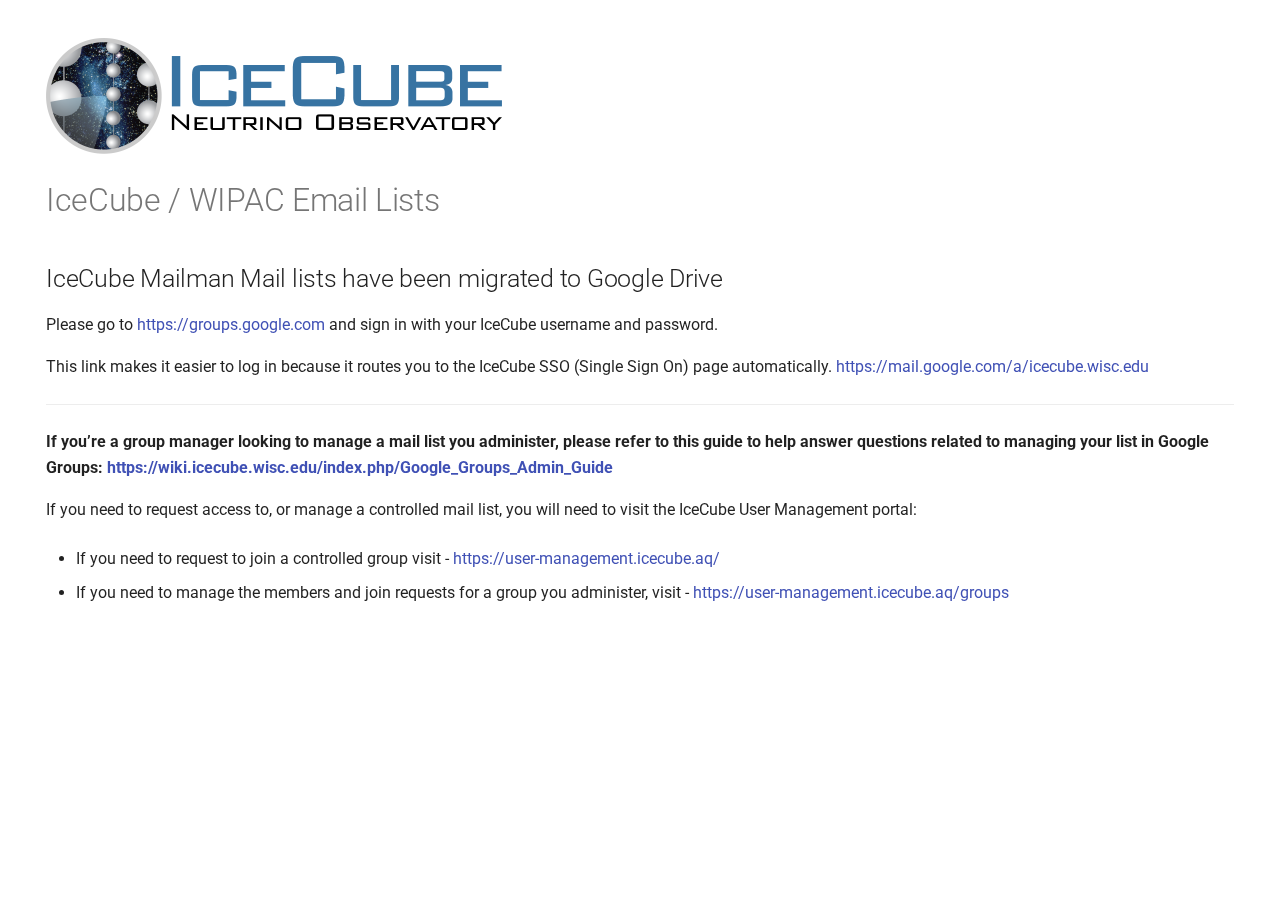
<file: index.html>
<!doctype html>
<html lang="en" class="no-js">
  <head>
    
      <meta charset="utf-8">
      <meta name="viewport" content="width=device-width,initial-scale=1">
      
      
      
      
      
      
      <link rel="icon" href="images/logo.png">
      <meta name="generator" content="mkdocs-1.6.0, mkdocs-material-9.5.33">
    
    
      
        <title>IceCube/WIPAC Email Lists</title>
      
    
    
      <link rel="stylesheet" href="assets/stylesheets/main.3cba04c6.min.css">
      
        
        <link rel="stylesheet" href="assets/stylesheets/palette.06af60db.min.css">
      
      


    
    
      
    
    
      
        
        
        <link rel="preconnect" href="https://fonts.gstatic.com" crossorigin>
        <link rel="stylesheet" href="https://fonts.googleapis.com/css?family=Roboto:300,300i,400,400i,700,700i%7CRoboto+Mono:400,400i,700,700i&display=fallback">
        <style>:root{--md-text-font:"Roboto";--md-code-font:"Roboto Mono"}</style>
      
    
    
      <link rel="stylesheet" href="stylesheets/extra.css">
    
    <script>__md_scope=new URL(".",location),__md_hash=e=>[...e].reduce((e,_)=>(e<<5)-e+_.charCodeAt(0),0),__md_get=(e,_=localStorage,t=__md_scope)=>JSON.parse(_.getItem(t.pathname+"."+e)),__md_set=(e,_,t=localStorage,a=__md_scope)=>{try{t.setItem(a.pathname+"."+e,JSON.stringify(_))}catch(e){}}</script>
    
      

    
    
    
  </head>
  
  
    
    
      
    
    
    
    
    <body dir="ltr" data-md-color-scheme="default" data-md-color-primary="indigo" data-md-color-accent="indigo">
  
    
    <input class="md-toggle" data-md-toggle="drawer" type="checkbox" id="__drawer" autocomplete="off">
    <input class="md-toggle" data-md-toggle="search" type="checkbox" id="__search" autocomplete="off">
    <label class="md-overlay" for="__drawer"></label>
    <div data-md-component="skip">
      
        
        <a href="#icecube-wipac-email-lists" class="md-skip">
          Skip to content
        </a>
      
    </div>
    <div data-md-component="announce">
      
    </div>
    
    
      
    
    <div class="md-container" data-md-component="container">
      
      
        
          
        
      
      <main class="md-main" data-md-component="main">
        <div class="md-main__inner md-grid">
          
            
              
                
              
              <div class="md-sidebar md-sidebar--primary" data-md-component="sidebar" data-md-type="navigation" hidden>
                <div class="md-sidebar__scrollwrap">
                  <div class="md-sidebar__inner">
                    



<nav class="md-nav md-nav--primary" aria-label="Navigation" data-md-level="0">
  <label class="md-nav__title" for="__drawer">
    <a href="." title="IceCube/WIPAC Email Lists" class="md-nav__button md-logo" aria-label="IceCube/WIPAC Email Lists" data-md-component="logo">
      
  
  <svg xmlns="http://www.w3.org/2000/svg" viewBox="0 0 24 24"><path d="M12 8a3 3 0 0 0 3-3 3 3 0 0 0-3-3 3 3 0 0 0-3 3 3 3 0 0 0 3 3m0 3.54C9.64 9.35 6.5 8 3 8v11c3.5 0 6.64 1.35 9 3.54 2.36-2.19 5.5-3.54 9-3.54V8c-3.5 0-6.64 1.35-9 3.54Z"/></svg>

    </a>
    IceCube/WIPAC Email Lists
  </label>
  
  <ul class="md-nav__list" data-md-scrollfix>
    
      
      
  
  
    
  
  
  
    <li class="md-nav__item md-nav__item--active">
      
      <input class="md-nav__toggle md-toggle" type="checkbox" id="__toc">
      
      
        
      
      
        <label class="md-nav__link md-nav__link--active" for="__toc">
          
  
  <span class="md-ellipsis">
    Home
  </span>
  

          <span class="md-nav__icon md-icon"></span>
        </label>
      
      <a href="." class="md-nav__link md-nav__link--active">
        
  
  <span class="md-ellipsis">
    Home
  </span>
  

      </a>
      
        

<nav class="md-nav md-nav--secondary" aria-label="Table of contents">
  
  
  
    
  
  
    <label class="md-nav__title" for="__toc">
      <span class="md-nav__icon md-icon"></span>
      Table of contents
    </label>
    <ul class="md-nav__list" data-md-component="toc" data-md-scrollfix>
      
        <li class="md-nav__item">
  <a href="#icecube-mailman-mail-lists-have-been-migrated-to-google-drive" class="md-nav__link">
    <span class="md-ellipsis">
      IceCube Mailman Mail lists have been migrated to Google Drive
    </span>
  </a>
  
</li>
      
    </ul>
  
</nav>
      
    </li>
  

    
  </ul>
</nav>
                  </div>
                </div>
              </div>
            
            
              
                
              
              <div class="md-sidebar md-sidebar--secondary" data-md-component="sidebar" data-md-type="toc" hidden>
                <div class="md-sidebar__scrollwrap">
                  <div class="md-sidebar__inner">
                    

<nav class="md-nav md-nav--secondary" aria-label="Table of contents">
  
  
  
    
  
  
    <label class="md-nav__title" for="__toc">
      <span class="md-nav__icon md-icon"></span>
      Table of contents
    </label>
    <ul class="md-nav__list" data-md-component="toc" data-md-scrollfix>
      
        <li class="md-nav__item">
  <a href="#icecube-mailman-mail-lists-have-been-migrated-to-google-drive" class="md-nav__link">
    <span class="md-ellipsis">
      IceCube Mailman Mail lists have been migrated to Google Drive
    </span>
  </a>
  
</li>
      
    </ul>
  
</nav>
                  </div>
                </div>
              </div>
            
          
          
            <div class="md-content" data-md-component="content">
              <article class="md-content__inner md-typeset">
                
                  


<p><img alt="IceCube Logo" src="images/IceCube_webheader_fullcolor_2022.png" /></p>
<h1 id="icecube-wipac-email-lists">IceCube / WIPAC Email Lists</h1>
<h2 id="icecube-mailman-mail-lists-have-been-migrated-to-google-drive">IceCube Mailman Mail lists have been migrated to Google Drive</h2>
<p>Please go to <a href="https://groups.google.com">https://groups.google.com</a> and sign in with your IceCube username and password.</p>
<p>This link makes it easier to log in because it routes you to the IceCube SSO (Single Sign On) page automatically.
<a href="https://mail.google.com/a/icecube.wisc.edu">https://mail.google.com/a/icecube.wisc.edu</a></p>
<hr />
<p><strong>If you&rsquo;re a group manager looking to manage a mail list you administer, please refer to this guide to help answer questions related to managing your list in Google Groups: <a href="https://wiki.icecube.wisc.edu/index.php/Google_Groups_Admin_Guide">https://wiki.icecube.wisc.edu/index.php/Google_Groups_Admin_Guide</a></strong></p>
<p>If you need to request access to, or manage a controlled mail list, you will need to visit the IceCube User Management portal:</p>
<ul>
<li>
<p>If you need to request to join a controlled group visit - <a href="https://user-management.icecube.aq/">https://user-management.icecube.aq/</a></p>
</li>
<li>
<p>If you need to manage the members and join requests for a group you administer, visit - <a href="https://user-management.icecube.aq/groups">https://user-management.icecube.aq/groups</a></p>
</li>
</ul>







  
  




  



                
              </article>
            </div>
          
          
<script>var target=document.getElementById(location.hash.slice(1));target&&target.name&&(target.checked=target.name.startsWith("__tabbed_"))</script>
        </div>
        
      </main>
      
        

      
    </div>
    <div class="md-dialog" data-md-component="dialog">
      <div class="md-dialog__inner md-typeset"></div>
    </div>
    
    
    <script id="__config" type="application/json">{"base": ".", "features": [], "search": "assets/javascripts/workers/search.b8dbb3d2.min.js", "translations": {"clipboard.copied": "Copied to clipboard", "clipboard.copy": "Copy to clipboard", "search.result.more.one": "1 more on this page", "search.result.more.other": "# more on this page", "search.result.none": "No matching documents", "search.result.one": "1 matching document", "search.result.other": "# matching documents", "search.result.placeholder": "Type to start searching", "search.result.term.missing": "Missing", "select.version": "Select version"}}</script>
    
    
      <script src="assets/javascripts/bundle.af256bd8.min.js"></script>
      
    
  </body>
</html>
</file>
<file: stylesheets/extra.css>
:root {
  --md-primary-fg-color: #2d5c88;
  --md-primary-fg-color--light: #2d5c88;
}


.md-content__inner {
  margin-bottom: 2rem;
}

.md-main__inner {
  margin-top: 0;
}
</file>
<file: assets/stylesheets/main.3cba04c6.min.css>
@charset "UTF-8";html{-webkit-text-size-adjust:none;-moz-text-size-adjust:none;text-size-adjust:none;box-sizing:border-box}*,:after,:before{box-sizing:inherit}@media (prefers-reduced-motion){*,:after,:before{transition:none!important}}body{margin:0}a,button,input,label{-webkit-tap-highlight-color:transparent}a{color:inherit;text-decoration:none}hr{border:0;box-sizing:initial;display:block;height:.05rem;overflow:visible;padding:0}small{font-size:80%}sub,sup{line-height:1em}img{border-style:none}table{border-collapse:initial;border-spacing:0}td,th{font-weight:400;vertical-align:top}button{background:#0000;border:0;font-family:inherit;font-size:inherit;margin:0;padding:0}input{border:0;outline:none}:root{--md-primary-fg-color:#4051b5;--md-primary-fg-color--light:#5d6cc0;--md-primary-fg-color--dark:#303fa1;--md-primary-bg-color:#fff;--md-primary-bg-color--light:#ffffffb3;--md-accent-fg-color:#526cfe;--md-accent-fg-color--transparent:#526cfe1a;--md-accent-bg-color:#fff;--md-accent-bg-color--light:#ffffffb3}[data-md-color-scheme=default]{color-scheme:light}[data-md-color-scheme=default] img[src$="#gh-dark-mode-only"],[data-md-color-scheme=default] img[src$="#only-dark"]{display:none}:root,[data-md-color-scheme=default]{--md-hue:225deg;--md-default-fg-color:#000000de;--md-default-fg-color--light:#0000008a;--md-default-fg-color--lighter:#00000052;--md-default-fg-color--lightest:#00000012;--md-default-bg-color:#fff;--md-default-bg-color--light:#ffffffb3;--md-default-bg-color--lighter:#ffffff4d;--md-default-bg-color--lightest:#ffffff1f;--md-code-fg-color:#36464e;--md-code-bg-color:#f5f5f5;--md-code-hl-color:#4287ff;--md-code-hl-color--light:#4287ff1a;--md-code-hl-number-color:#d52a2a;--md-code-hl-special-color:#db1457;--md-code-hl-function-color:#a846b9;--md-code-hl-constant-color:#6e59d9;--md-code-hl-keyword-color:#3f6ec6;--md-code-hl-string-color:#1c7d4d;--md-code-hl-name-color:var(--md-code-fg-color);--md-code-hl-operator-color:var(--md-default-fg-color--light);--md-code-hl-punctuation-color:var(--md-default-fg-color--light);--md-code-hl-comment-color:var(--md-default-fg-color--light);--md-code-hl-generic-color:var(--md-default-fg-color--light);--md-code-hl-variable-color:var(--md-default-fg-color--light);--md-typeset-color:var(--md-default-fg-color);--md-typeset-a-color:var(--md-primary-fg-color);--md-typeset-del-color:#f5503d26;--md-typeset-ins-color:#0bd57026;--md-typeset-kbd-color:#fafafa;--md-typeset-kbd-accent-color:#fff;--md-typeset-kbd-border-color:#b8b8b8;--md-typeset-mark-color:#ffff0080;--md-typeset-table-color:#0000001f;--md-typeset-table-color--light:rgba(0,0,0,.035);--md-admonition-fg-color:var(--md-default-fg-color);--md-admonition-bg-color:var(--md-default-bg-color);--md-warning-fg-color:#000000de;--md-warning-bg-color:#ff9;--md-footer-fg-color:#fff;--md-footer-fg-color--light:#ffffffb3;--md-footer-fg-color--lighter:#ffffff73;--md-footer-bg-color:#000000de;--md-footer-bg-color--dark:#00000052;--md-shadow-z1:0 0.2rem 0.5rem #0000000d,0 0 0.05rem #0000001a;--md-shadow-z2:0 0.2rem 0.5rem #0000001a,0 0 0.05rem #00000040;--md-shadow-z3:0 0.2rem 0.5rem #0003,0 0 0.05rem #00000059}.md-icon svg{fill:currentcolor;display:block;height:1.2rem;width:1.2rem}body{-webkit-font-smoothing:antialiased;-moz-osx-font-smoothing:grayscale;--md-text-font-family:var(--md-text-font,_),-apple-system,BlinkMacSystemFont,Helvetica,Arial,sans-serif;--md-code-font-family:var(--md-code-font,_),SFMono-Regular,Consolas,Menlo,monospace}aside,body,input{font-feature-settings:"kern","liga";color:var(--md-typeset-color);font-family:var(--md-text-font-family)}code,kbd,pre{font-feature-settings:"kern";font-family:var(--md-code-font-family)}:root{--md-typeset-table-sort-icon:url('data:image/svg+xml;charset=utf-8,<svg xmlns="http://www.w3.org/2000/svg" viewBox="0 0 24 24"><path d="m18 21-4-4h3V7h-3l4-4 4 4h-3v10h3M2 19v-2h10v2M2 13v-2h7v2M2 7V5h4v2H2Z"/></svg>');--md-typeset-table-sort-icon--asc:url('data:image/svg+xml;charset=utf-8,<svg xmlns="http://www.w3.org/2000/svg" viewBox="0 0 24 24"><path d="M19 17h3l-4 4-4-4h3V3h2M2 17h10v2H2M6 5v2H2V5m0 6h7v2H2v-2Z"/></svg>');--md-typeset-table-sort-icon--desc:url('data:image/svg+xml;charset=utf-8,<svg xmlns="http://www.w3.org/2000/svg" viewBox="0 0 24 24"><path d="M19 7h3l-4-4-4 4h3v14h2M2 17h10v2H2M6 5v2H2V5m0 6h7v2H2v-2Z"/></svg>')}.md-typeset{-webkit-print-color-adjust:exact;color-adjust:exact;font-size:.8rem;line-height:1.6}@media print{.md-typeset{font-size:.68rem}}.md-typeset blockquote,.md-typeset dl,.md-typeset figure,.md-typeset ol,.md-typeset pre,.md-typeset ul{margin-bottom:1em;margin-top:1em}.md-typeset h1{color:var(--md-default-fg-color--light);font-size:2em;line-height:1.3;margin:0 0 1.25em}.md-typeset h1,.md-typeset h2{font-weight:300;letter-spacing:-.01em}.md-typeset h2{font-size:1.5625em;line-height:1.4;margin:1.6em 0 .64em}.md-typeset h3{font-size:1.25em;font-weight:400;letter-spacing:-.01em;line-height:1.5;margin:1.6em 0 .8em}.md-typeset h2+h3{margin-top:.8em}.md-typeset h4{font-weight:700;letter-spacing:-.01em;margin:1em 0}.md-typeset h5,.md-typeset h6{color:var(--md-default-fg-color--light);font-size:.8em;font-weight:700;letter-spacing:-.01em;margin:1.25em 0}.md-typeset h5{text-transform:uppercase}.md-typeset hr{border-bottom:.05rem solid var(--md-default-fg-color--lightest);display:flow-root;margin:1.5em 0}.md-typeset a{color:var(--md-typeset-a-color);word-break:break-word}.md-typeset a,.md-typeset a:before{transition:color 125ms}.md-typeset a:focus,.md-typeset a:hover{color:var(--md-accent-fg-color)}.md-typeset a:focus code,.md-typeset a:hover code{background-color:var(--md-accent-fg-color--transparent)}.md-typeset a code{color:currentcolor;transition:background-color 125ms}.md-typeset a.focus-visible{outline-color:var(--md-accent-fg-color);outline-offset:.2rem}.md-typeset code,.md-typeset kbd,.md-typeset pre{color:var(--md-code-fg-color);direction:ltr;font-variant-ligatures:none}@media print{.md-typeset code,.md-typeset kbd,.md-typeset pre{white-space:pre-wrap}}.md-typeset code{background-color:var(--md-code-bg-color);border-radius:.1rem;-webkit-box-decoration-break:clone;box-decoration-break:clone;font-size:.85em;padding:0 .2941176471em;word-break:break-word}.md-typeset code:not(.focus-visible){-webkit-tap-highlight-color:transparent;outline:none}.md-typeset pre{display:flow-root;line-height:1.4;position:relative}.md-typeset pre>code{-webkit-box-decoration-break:slice;box-decoration-break:slice;box-shadow:none;display:block;margin:0;outline-color:var(--md-accent-fg-color);overflow:auto;padding:.7720588235em 1.1764705882em;scrollbar-color:var(--md-default-fg-color--lighter) #0000;scrollbar-width:thin;touch-action:auto;word-break:normal}.md-typeset pre>code:hover{scrollbar-color:var(--md-accent-fg-color) #0000}.md-typeset pre>code::-webkit-scrollbar{height:.2rem;width:.2rem}.md-typeset pre>code::-webkit-scrollbar-thumb{background-color:var(--md-default-fg-color--lighter)}.md-typeset pre>code::-webkit-scrollbar-thumb:hover{background-color:var(--md-accent-fg-color)}.md-typeset kbd{background-color:var(--md-typeset-kbd-color);border-radius:.1rem;box-shadow:0 .1rem 0 .05rem var(--md-typeset-kbd-border-color),0 .1rem 0 var(--md-typeset-kbd-border-color),0 -.1rem .2rem var(--md-typeset-kbd-accent-color) inset;color:var(--md-default-fg-color);display:inline-block;font-size:.75em;padding:0 .6666666667em;vertical-align:text-top;word-break:break-word}.md-typeset mark{background-color:var(--md-typeset-mark-color);-webkit-box-decoration-break:clone;box-decoration-break:clone;color:inherit;word-break:break-word}.md-typeset abbr{border-bottom:.05rem dotted var(--md-default-fg-color--light);cursor:help;text-decoration:none}.md-typeset small{opacity:.75}[dir=ltr] .md-typeset sub,[dir=ltr] .md-typeset sup{margin-left:.078125em}[dir=rtl] .md-typeset sub,[dir=rtl] .md-typeset sup{margin-right:.078125em}[dir=ltr] .md-typeset blockquote{padding-left:.6rem}[dir=rtl] .md-typeset blockquote{padding-right:.6rem}[dir=ltr] .md-typeset blockquote{border-left:.2rem solid var(--md-default-fg-color--lighter)}[dir=rtl] .md-typeset blockquote{border-right:.2rem solid var(--md-default-fg-color--lighter)}.md-typeset blockquote{color:var(--md-default-fg-color--light);margin-left:0;margin-right:0}.md-typeset ul{list-style-type:disc}[dir=ltr] .md-typeset ol,[dir=ltr] .md-typeset ul{margin-left:.625em}[dir=rtl] .md-typeset ol,[dir=rtl] .md-typeset ul{margin-right:.625em}.md-typeset ol,.md-typeset ul{padding:0}.md-typeset ol:not([hidden]),.md-typeset ul:not([hidden]){display:flow-root}.md-typeset ol ol,.md-typeset ul ol{list-style-type:lower-alpha}.md-typeset ol ol ol,.md-typeset ul ol ol{list-style-type:lower-roman}[dir=ltr] .md-typeset ol li,[dir=ltr] .md-typeset ul li{margin-left:1.25em}[dir=rtl] .md-typeset ol li,[dir=rtl] .md-typeset ul li{margin-right:1.25em}.md-typeset ol li,.md-typeset ul li{margin-bottom:.5em}.md-typeset ol li blockquote,.md-typeset ol li p,.md-typeset ul li blockquote,.md-typeset ul li p{margin:.5em 0}.md-typeset ol li:last-child,.md-typeset ul li:last-child{margin-bottom:0}[dir=ltr] .md-typeset ol li ol,[dir=ltr] .md-typeset ol li ul,[dir=ltr] .md-typeset ul li ol,[dir=ltr] .md-typeset ul li ul{margin-left:.625em}[dir=rtl] .md-typeset ol li ol,[dir=rtl] .md-typeset ol li ul,[dir=rtl] .md-typeset ul li ol,[dir=rtl] .md-typeset ul li ul{margin-right:.625em}.md-typeset ol li ol,.md-typeset ol li ul,.md-typeset ul li ol,.md-typeset ul li ul{margin-bottom:.5em;margin-top:.5em}[dir=ltr] .md-typeset dd{margin-left:1.875em}[dir=rtl] .md-typeset dd{margin-right:1.875em}.md-typeset dd{margin-bottom:1.5em;margin-top:1em}.md-typeset img,.md-typeset svg,.md-typeset video{height:auto;max-width:100%}.md-typeset img[align=left]{margin:1em 1em 1em 0}.md-typeset img[align=right]{margin:1em 0 1em 1em}.md-typeset img[align]:only-child{margin-top:0}.md-typeset figure{display:flow-root;margin:1em auto;max-width:100%;text-align:center;width:-moz-fit-content;width:fit-content}.md-typeset figure img{display:block;margin:0 auto}.md-typeset figcaption{font-style:italic;margin:1em auto;max-width:24rem}.md-typeset iframe{max-width:100%}.md-typeset table:not([class]){background-color:var(--md-default-bg-color);border:.05rem solid var(--md-typeset-table-color);border-radius:.1rem;display:inline-block;font-size:.64rem;max-width:100%;overflow:auto;touch-action:auto}@media print{.md-typeset table:not([class]){display:table}}.md-typeset table:not([class])+*{margin-top:1.5em}.md-typeset table:not([class]) td>:first-child,.md-typeset table:not([class]) th>:first-child{margin-top:0}.md-typeset table:not([class]) td>:last-child,.md-typeset table:not([class]) th>:last-child{margin-bottom:0}.md-typeset table:not([class]) td:not([align]),.md-typeset table:not([class]) th:not([align]){text-align:left}[dir=rtl] .md-typeset table:not([class]) td:not([align]),[dir=rtl] .md-typeset table:not([class]) th:not([align]){text-align:right}.md-typeset table:not([class]) th{font-weight:700;min-width:5rem;padding:.9375em 1.25em;vertical-align:top}.md-typeset table:not([class]) td{border-top:.05rem solid var(--md-typeset-table-color);padding:.9375em 1.25em;vertical-align:top}.md-typeset table:not([class]) tbody tr{transition:background-color 125ms}.md-typeset table:not([class]) tbody tr:hover{background-color:var(--md-typeset-table-color--light);box-shadow:0 .05rem 0 var(--md-default-bg-color) inset}.md-typeset table:not([class]) a{word-break:normal}.md-typeset table th[role=columnheader]{cursor:pointer}[dir=ltr] .md-typeset table th[role=columnheader]:after{margin-left:.5em}[dir=rtl] .md-typeset table th[role=columnheader]:after{margin-right:.5em}.md-typeset table th[role=columnheader]:after{content:"";display:inline-block;height:1.2em;-webkit-mask-image:var(--md-typeset-table-sort-icon);mask-image:var(--md-typeset-table-sort-icon);-webkit-mask-repeat:no-repeat;mask-repeat:no-repeat;-webkit-mask-size:contain;mask-size:contain;transition:background-color 125ms;vertical-align:text-bottom;width:1.2em}.md-typeset table th[role=columnheader]:hover:after{background-color:var(--md-default-fg-color--lighter)}.md-typeset table th[role=columnheader][aria-sort=ascending]:after{background-color:var(--md-default-fg-color--light);-webkit-mask-image:var(--md-typeset-table-sort-icon--asc);mask-image:var(--md-typeset-table-sort-icon--asc)}.md-typeset table th[role=columnheader][aria-sort=descending]:after{background-color:var(--md-default-fg-color--light);-webkit-mask-image:var(--md-typeset-table-sort-icon--desc);mask-image:var(--md-typeset-table-sort-icon--desc)}.md-typeset__scrollwrap{margin:1em -.8rem;overflow-x:auto;touch-action:auto}.md-typeset__table{display:inline-block;margin-bottom:.5em;padding:0 .8rem}@media print{.md-typeset__table{display:block}}html .md-typeset__table table{display:table;margin:0;overflow:hidden;width:100%}@media screen and (max-width:44.984375em){.md-content__inner>pre{margin:1em -.8rem}.md-content__inner>pre code{border-radius:0}}.md-typeset .md-author{border-radius:100%;display:block;flex-shrink:0;height:1.6rem;overflow:hidden;position:relative;transition:color 125ms,transform 125ms;width:1.6rem}.md-typeset .md-author img{display:block}.md-typeset .md-author--more{background:var(--md-default-fg-color--lightest);color:var(--md-default-fg-color--lighter);font-size:.6rem;font-weight:700;line-height:1.6rem;text-align:center}.md-typeset .md-author--long{height:2.4rem;width:2.4rem}.md-typeset a.md-author{transform:scale(1)}.md-typeset a.md-author img{border-radius:100%;filter:grayscale(100%) opacity(75%);transition:filter 125ms}.md-typeset a.md-author:focus,.md-typeset a.md-author:hover{transform:scale(1.1);z-index:1}.md-typeset a.md-author:focus img,.md-typeset a.md-author:hover img{filter:grayscale(0)}.md-banner{background-color:var(--md-footer-bg-color);color:var(--md-footer-fg-color);overflow:auto}@media print{.md-banner{display:none}}.md-banner--warning{background-color:var(--md-warning-bg-color);color:var(--md-warning-fg-color)}.md-banner__inner{font-size:.7rem;margin:.6rem auto;padding:0 .8rem}[dir=ltr] .md-banner__button{float:right}[dir=rtl] .md-banner__button{float:left}.md-banner__button{color:inherit;cursor:pointer;transition:opacity .25s}.no-js .md-banner__button{display:none}.md-banner__button:hover{opacity:.7}html{font-size:125%;height:100%;overflow-x:hidden}@media screen and (min-width:100em){html{font-size:137.5%}}@media screen and (min-width:125em){html{font-size:150%}}body{background-color:var(--md-default-bg-color);display:flex;flex-direction:column;font-size:.5rem;min-height:100%;position:relative;width:100%}@media print{body{display:block}}@media screen and (max-width:59.984375em){body[data-md-scrolllock]{position:fixed}}.md-grid{margin-left:auto;margin-right:auto;max-width:61rem}.md-container{display:flex;flex-direction:column;flex-grow:1}@media print{.md-container{display:block}}.md-main{flex-grow:1}.md-main__inner{display:flex;height:100%;margin-top:1.5rem}.md-ellipsis{overflow:hidden;text-overflow:ellipsis}.md-toggle{display:none}.md-option{height:0;opacity:0;position:absolute;width:0}.md-option:checked+label:not([hidden]){display:block}.md-option.focus-visible+label{outline-color:var(--md-accent-fg-color);outline-style:auto}.md-skip{background-color:var(--md-default-fg-color);border-radius:.1rem;color:var(--md-default-bg-color);font-size:.64rem;margin:.5rem;opacity:0;outline-color:var(--md-accent-fg-color);padding:.3rem .5rem;position:fixed;transform:translateY(.4rem);z-index:-1}.md-skip:focus{opacity:1;transform:translateY(0);transition:transform .25s cubic-bezier(.4,0,.2,1),opacity 175ms 75ms;z-index:10}@page{margin:25mm}:root{--md-clipboard-icon:url('data:image/svg+xml;charset=utf-8,<svg xmlns="http://www.w3.org/2000/svg" viewBox="0 0 24 24"><path d="M19 21H8V7h11m0-2H8a2 2 0 0 0-2 2v14a2 2 0 0 0 2 2h11a2 2 0 0 0 2-2V7a2 2 0 0 0-2-2m-3-4H4a2 2 0 0 0-2 2v14h2V3h12V1Z"/></svg>')}.md-clipboard{border-radius:.1rem;color:var(--md-default-fg-color--lightest);cursor:pointer;height:1.5em;outline-color:var(--md-accent-fg-color);outline-offset:.1rem;position:absolute;right:.5em;top:.5em;transition:color .25s;width:1.5em;z-index:1}@media print{.md-clipboard{display:none}}.md-clipboard:not(.focus-visible){-webkit-tap-highlight-color:transparent;outline:none}:hover>.md-clipboard{color:var(--md-default-fg-color--light)}.md-clipboard:focus,.md-clipboard:hover{color:var(--md-accent-fg-color)}.md-clipboard:after{background-color:currentcolor;content:"";display:block;height:1.125em;margin:0 auto;-webkit-mask-image:var(--md-clipboard-icon);mask-image:var(--md-clipboard-icon);-webkit-mask-position:center;mask-position:center;-webkit-mask-repeat:no-repeat;mask-repeat:no-repeat;-webkit-mask-size:contain;mask-size:contain;width:1.125em}.md-clipboard--inline{cursor:pointer}.md-clipboard--inline code{transition:color .25s,background-color .25s}.md-clipboard--inline:focus code,.md-clipboard--inline:hover code{background-color:var(--md-accent-fg-color--transparent);color:var(--md-accent-fg-color)}.md-typeset .md-code__content{display:grid}@keyframes consent{0%{opacity:0;transform:translateY(100%)}to{opacity:1;transform:translateY(0)}}@keyframes overlay{0%{opacity:0}to{opacity:1}}.md-consent__overlay{animation:overlay .25s both;-webkit-backdrop-filter:blur(.1rem);backdrop-filter:blur(.1rem);background-color:#0000008a;height:100%;opacity:1;position:fixed;top:0;width:100%;z-index:5}.md-consent__inner{animation:consent .5s cubic-bezier(.1,.7,.1,1) both;background-color:var(--md-default-bg-color);border:0;border-radius:.1rem;bottom:0;box-shadow:0 0 .2rem #0000001a,0 .2rem .4rem #0003;max-height:100%;overflow:auto;padding:0;position:fixed;width:100%;z-index:5}.md-consent__form{padding:.8rem}.md-consent__settings{display:none;margin:1em 0}input:checked+.md-consent__settings{display:block}.md-consent__controls{margin-bottom:.8rem}.md-typeset .md-consent__controls .md-button{display:inline}@media screen and (max-width:44.984375em){.md-typeset .md-consent__controls .md-button{display:block;margin-top:.4rem;text-align:center;width:100%}}.md-consent label{cursor:pointer}.md-content{flex-grow:1;min-width:0}.md-content__inner{margin:0 .8rem 1.2rem;padding-top:.6rem}@media screen and (min-width:76.25em){[dir=ltr] .md-sidebar--primary:not([hidden])~.md-content>.md-content__inner{margin-left:1.2rem}[dir=ltr] .md-sidebar--secondary:not([hidden])~.md-content>.md-content__inner,[dir=rtl] .md-sidebar--primary:not([hidden])~.md-content>.md-content__inner{margin-right:1.2rem}[dir=rtl] .md-sidebar--secondary:not([hidden])~.md-content>.md-content__inner{margin-left:1.2rem}}.md-content__inner:before{content:"";display:block;height:.4rem}.md-content__inner>:last-child{margin-bottom:0}[dir=ltr] .md-content__button{float:right}[dir=rtl] .md-content__button{float:left}[dir=ltr] .md-content__button{margin-left:.4rem}[dir=rtl] .md-content__button{margin-right:.4rem}.md-content__button{margin:.4rem 0;padding:0}@media print{.md-content__button{display:none}}.md-typeset .md-content__button{color:var(--md-default-fg-color--lighter)}.md-content__button svg{display:inline;vertical-align:top}[dir=rtl] .md-content__button svg{transform:scaleX(-1)}[dir=ltr] .md-dialog{right:.8rem}[dir=rtl] .md-dialog{left:.8rem}.md-dialog{background-color:var(--md-default-fg-color);border-radius:.1rem;bottom:.8rem;box-shadow:var(--md-shadow-z3);min-width:11.1rem;opacity:0;padding:.4rem .6rem;pointer-events:none;position:fixed;transform:translateY(100%);transition:transform 0ms .4s,opacity .4s;z-index:4}@media print{.md-dialog{display:none}}.md-dialog--active{opacity:1;pointer-events:auto;transform:translateY(0);transition:transform .4s cubic-bezier(.075,.85,.175,1),opacity .4s}.md-dialog__inner{color:var(--md-default-bg-color);font-size:.7rem}.md-feedback{margin:2em 0 1em;text-align:center}.md-feedback fieldset{border:none;margin:0;padding:0}.md-feedback__title{font-weight:700;margin:1em auto}.md-feedback__inner{position:relative}.md-feedback__list{display:flex;flex-wrap:wrap;place-content:baseline center;position:relative}.md-feedback__list:hover .md-icon:not(:disabled){color:var(--md-default-fg-color--lighter)}:disabled .md-feedback__list{min-height:1.8rem}.md-feedback__icon{color:var(--md-default-fg-color--light);cursor:pointer;flex-shrink:0;margin:0 .1rem;transition:color 125ms}.md-feedback__icon:not(:disabled).md-icon:hover{color:var(--md-accent-fg-color)}.md-feedback__icon:disabled{color:var(--md-default-fg-color--lightest);pointer-events:none}.md-feedback__note{opacity:0;position:relative;transform:translateY(.4rem);transition:transform .4s cubic-bezier(.1,.7,.1,1),opacity .15s}.md-feedback__note>*{margin:0 auto;max-width:16rem}:disabled .md-feedback__note{opacity:1;transform:translateY(0)}.md-footer{background-color:var(--md-footer-bg-color);color:var(--md-footer-fg-color)}@media print{.md-footer{display:none}}.md-footer__inner{justify-content:space-between;overflow:auto;padding:.2rem}.md-footer__inner:not([hidden]){display:flex}.md-footer__link{align-items:end;display:flex;flex-grow:0.01;margin-bottom:.4rem;margin-top:1rem;max-width:100%;outline-color:var(--md-accent-fg-color);overflow:hidden;transition:opacity .25s}.md-footer__link:focus,.md-footer__link:hover{opacity:.7}[dir=rtl] .md-footer__link svg{transform:scaleX(-1)}@media screen and (max-width:44.984375em){.md-footer__link--prev{flex-shrink:0}.md-footer__link--prev .md-footer__title{display:none}}[dir=ltr] .md-footer__link--next{margin-left:auto}[dir=rtl] .md-footer__link--next{margin-right:auto}.md-footer__link--next{text-align:right}[dir=rtl] .md-footer__link--next{text-align:left}.md-footer__title{flex-grow:1;font-size:.9rem;margin-bottom:.7rem;max-width:calc(100% - 2.4rem);padding:0 1rem;white-space:nowrap}.md-footer__button{margin:.2rem;padding:.4rem}.md-footer__direction{font-size:.64rem;opacity:.7}.md-footer-meta{background-color:var(--md-footer-bg-color--dark)}.md-footer-meta__inner{display:flex;flex-wrap:wrap;justify-content:space-between;padding:.2rem}html .md-footer-meta.md-typeset a{color:var(--md-footer-fg-color--light)}html .md-footer-meta.md-typeset a:focus,html .md-footer-meta.md-typeset a:hover{color:var(--md-footer-fg-color)}.md-copyright{color:var(--md-footer-fg-color--lighter);font-size:.64rem;margin:auto .6rem;padding:.4rem 0;width:100%}@media screen and (min-width:45em){.md-copyright{width:auto}}.md-copyright__highlight{color:var(--md-footer-fg-color--light)}.md-social{display:inline-flex;gap:.2rem;margin:0 .4rem;padding:.2rem 0 .6rem}@media screen and (min-width:45em){.md-social{padding:.6rem 0}}.md-social__link{display:inline-block;height:1.6rem;text-align:center;width:1.6rem}.md-social__link:before{line-height:1.9}.md-social__link svg{fill:currentcolor;max-height:.8rem;vertical-align:-25%}.md-typeset .md-button{border:.1rem solid;border-radius:.1rem;color:var(--md-primary-fg-color);cursor:pointer;display:inline-block;font-weight:700;padding:.625em 2em;transition:color 125ms,background-color 125ms,border-color 125ms}.md-typeset .md-button--primary{background-color:var(--md-primary-fg-color);border-color:var(--md-primary-fg-color);color:var(--md-primary-bg-color)}.md-typeset .md-button:focus,.md-typeset .md-button:hover{background-color:var(--md-accent-fg-color);border-color:var(--md-accent-fg-color);color:var(--md-accent-bg-color)}[dir=ltr] .md-typeset .md-input{border-top-left-radius:.1rem}[dir=ltr] .md-typeset .md-input,[dir=rtl] .md-typeset .md-input{border-top-right-radius:.1rem}[dir=rtl] .md-typeset .md-input{border-top-left-radius:.1rem}.md-typeset .md-input{border-bottom:.1rem solid var(--md-default-fg-color--lighter);box-shadow:var(--md-shadow-z1);font-size:.8rem;height:1.8rem;padding:0 .6rem;transition:border .25s,box-shadow .25s}.md-typeset .md-input:focus,.md-typeset .md-input:hover{border-bottom-color:var(--md-accent-fg-color);box-shadow:var(--md-shadow-z2)}.md-typeset .md-input--stretch{width:100%}.md-header{background-color:var(--md-primary-fg-color);box-shadow:0 0 .2rem #0000,0 .2rem .4rem #0000;color:var(--md-primary-bg-color);display:block;left:0;position:sticky;right:0;top:0;z-index:4}@media print{.md-header{display:none}}.md-header[hidden]{transform:translateY(-100%);transition:transform .25s cubic-bezier(.8,0,.6,1),box-shadow .25s}.md-header--shadow{box-shadow:0 0 .2rem #0000001a,0 .2rem .4rem #0003;transition:transform .25s cubic-bezier(.1,.7,.1,1),box-shadow .25s}.md-header__inner{align-items:center;display:flex;padding:0 .2rem}.md-header__button{color:currentcolor;cursor:pointer;margin:.2rem;outline-color:var(--md-accent-fg-color);padding:.4rem;position:relative;transition:opacity .25s;vertical-align:middle;z-index:1}.md-header__button:hover{opacity:.7}.md-header__button:not([hidden]){display:inline-block}.md-header__button:not(.focus-visible){-webkit-tap-highlight-color:transparent;outline:none}.md-header__button.md-logo{margin:.2rem;padding:.4rem}@media screen and (max-width:76.234375em){.md-header__button.md-logo{display:none}}.md-header__button.md-logo img,.md-header__button.md-logo svg{fill:currentcolor;display:block;height:1.2rem;width:auto}@media screen and (min-width:60em){.md-header__button[for=__search]{display:none}}.no-js .md-header__button[for=__search]{display:none}[dir=rtl] .md-header__button[for=__search] svg{transform:scaleX(-1)}@media screen and (min-width:76.25em){.md-header__button[for=__drawer]{display:none}}.md-header__topic{display:flex;max-width:100%;position:absolute;transition:transform .4s cubic-bezier(.1,.7,.1,1),opacity .15s;white-space:nowrap}.md-header__topic+.md-header__topic{opacity:0;pointer-events:none;transform:translateX(1.25rem);transition:transform .4s cubic-bezier(1,.7,.1,.1),opacity .15s;z-index:-1}[dir=rtl] .md-header__topic+.md-header__topic{transform:translateX(-1.25rem)}.md-header__topic:first-child{font-weight:700}[dir=ltr] .md-header__title{margin-left:1rem;margin-right:.4rem}[dir=rtl] .md-header__title{margin-left:.4rem;margin-right:1rem}.md-header__title{flex-grow:1;font-size:.9rem;height:2.4rem;line-height:2.4rem}.md-header__title--active .md-header__topic{opacity:0;pointer-events:none;transform:translateX(-1.25rem);transition:transform .4s cubic-bezier(1,.7,.1,.1),opacity .15s;z-index:-1}[dir=rtl] .md-header__title--active .md-header__topic{transform:translateX(1.25rem)}.md-header__title--active .md-header__topic+.md-header__topic{opacity:1;pointer-events:auto;transform:translateX(0);transition:transform .4s cubic-bezier(.1,.7,.1,1),opacity .15s;z-index:0}.md-header__title>.md-header__ellipsis{height:100%;position:relative;width:100%}.md-header__option{display:flex;flex-shrink:0;max-width:100%;transition:max-width 0ms .25s,opacity .25s .25s;white-space:nowrap}[data-md-toggle=search]:checked~.md-header .md-header__option{max-width:0;opacity:0;transition:max-width 0ms,opacity 0ms}.md-header__option>input{bottom:0}.md-header__source{display:none}@media screen and (min-width:60em){[dir=ltr] .md-header__source{margin-left:1rem}[dir=rtl] .md-header__source{margin-right:1rem}.md-header__source{display:block;max-width:11.7rem;width:11.7rem}}@media screen and (min-width:76.25em){[dir=ltr] .md-header__source{margin-left:1.4rem}[dir=rtl] .md-header__source{margin-right:1.4rem}}.md-meta{color:var(--md-default-fg-color--light);font-size:.7rem;line-height:1.3}.md-meta__list{display:inline-flex;flex-wrap:wrap;list-style:none;margin:0;padding:0}.md-meta__item:not(:last-child):after{content:"·";margin-left:.2rem;margin-right:.2rem}.md-meta__link{color:var(--md-typeset-a-color)}.md-meta__link:focus,.md-meta__link:hover{color:var(--md-accent-fg-color)}.md-draft{background-color:#ff1744;border-radius:.125em;color:#fff;display:inline-block;font-weight:700;padding-left:.5714285714em;padding-right:.5714285714em}:root{--md-nav-icon--prev:url('data:image/svg+xml;charset=utf-8,<svg xmlns="http://www.w3.org/2000/svg" viewBox="0 0 24 24"><path d="M20 11v2H8l5.5 5.5-1.42 1.42L4.16 12l7.92-7.92L13.5 5.5 8 11h12Z"/></svg>');--md-nav-icon--next:url('data:image/svg+xml;charset=utf-8,<svg xmlns="http://www.w3.org/2000/svg" viewBox="0 0 24 24"><path d="M8.59 16.58 13.17 12 8.59 7.41 10 6l6 6-6 6-1.41-1.42Z"/></svg>');--md-toc-icon:url('data:image/svg+xml;charset=utf-8,<svg xmlns="http://www.w3.org/2000/svg" viewBox="0 0 24 24"><path d="M3 9h14V7H3v2m0 4h14v-2H3v2m0 4h14v-2H3v2m16 0h2v-2h-2v2m0-10v2h2V7h-2m0 6h2v-2h-2v2Z"/></svg>')}.md-nav{font-size:.7rem;line-height:1.3}.md-nav__title{color:var(--md-default-fg-color--light);display:block;font-weight:700;overflow:hidden;padding:0 .6rem;text-overflow:ellipsis}.md-nav__title .md-nav__button{display:none}.md-nav__title .md-nav__button img{height:100%;width:auto}.md-nav__title .md-nav__button.md-logo img,.md-nav__title .md-nav__button.md-logo svg{fill:currentcolor;display:block;height:2.4rem;max-width:100%;object-fit:contain;width:auto}.md-nav__list{list-style:none;margin:0;padding:0}.md-nav__link{align-items:flex-start;display:flex;gap:.4rem;margin-top:.625em;scroll-snap-align:start;transition:color 125ms}.md-nav__link--passed{color:var(--md-default-fg-color--light)}.md-nav__item .md-nav__link--active,.md-nav__item .md-nav__link--active code{color:var(--md-typeset-a-color)}.md-nav__link .md-ellipsis{position:relative}[dir=ltr] .md-nav__link .md-icon:last-child{margin-left:auto}[dir=rtl] .md-nav__link .md-icon:last-child{margin-right:auto}.md-nav__link svg{fill:currentcolor;flex-shrink:0;height:1.3em;position:relative}.md-nav__link[for]:focus,.md-nav__link[for]:hover,.md-nav__link[href]:focus,.md-nav__link[href]:hover{color:var(--md-accent-fg-color);cursor:pointer}.md-nav__link.focus-visible{outline-color:var(--md-accent-fg-color);outline-offset:.2rem}.md-nav--primary .md-nav__link[for=__toc]{display:none}.md-nav--primary .md-nav__link[for=__toc] .md-icon:after{background-color:currentcolor;display:block;height:100%;-webkit-mask-image:var(--md-toc-icon);mask-image:var(--md-toc-icon);width:100%}.md-nav--primary .md-nav__link[for=__toc]~.md-nav{display:none}.md-nav__container>.md-nav__link{margin-top:0}.md-nav__container>.md-nav__link:first-child{flex-grow:1;min-width:0}.md-nav__icon{flex-shrink:0}.md-nav__source{display:none}@media screen and (max-width:76.234375em){.md-nav--primary,.md-nav--primary .md-nav{background-color:var(--md-default-bg-color);display:flex;flex-direction:column;height:100%;left:0;position:absolute;right:0;top:0;z-index:1}.md-nav--primary .md-nav__item,.md-nav--primary .md-nav__title{font-size:.8rem;line-height:1.5}.md-nav--primary .md-nav__title{background-color:var(--md-default-fg-color--lightest);color:var(--md-default-fg-color--light);cursor:pointer;height:5.6rem;line-height:2.4rem;padding:3rem .8rem .2rem;position:relative;white-space:nowrap}[dir=ltr] .md-nav--primary .md-nav__title .md-nav__icon{left:.4rem}[dir=rtl] .md-nav--primary .md-nav__title .md-nav__icon{right:.4rem}.md-nav--primary .md-nav__title .md-nav__icon{display:block;height:1.2rem;margin:.2rem;position:absolute;top:.4rem;width:1.2rem}.md-nav--primary .md-nav__title .md-nav__icon:after{background-color:currentcolor;content:"";display:block;height:100%;-webkit-mask-image:var(--md-nav-icon--prev);mask-image:var(--md-nav-icon--prev);-webkit-mask-position:center;mask-position:center;-webkit-mask-repeat:no-repeat;mask-repeat:no-repeat;-webkit-mask-size:contain;mask-size:contain;width:100%}.md-nav--primary .md-nav__title~.md-nav__list{background-color:var(--md-default-bg-color);box-shadow:0 .05rem 0 var(--md-default-fg-color--lightest) inset;overflow-y:auto;scroll-snap-type:y mandatory;touch-action:pan-y}.md-nav--primary .md-nav__title~.md-nav__list>:first-child{border-top:0}.md-nav--primary .md-nav__title[for=__drawer]{background-color:var(--md-primary-fg-color);color:var(--md-primary-bg-color);font-weight:700}.md-nav--primary .md-nav__title .md-logo{display:block;left:.2rem;margin:.2rem;padding:.4rem;position:absolute;right:.2rem;top:.2rem}.md-nav--primary .md-nav__list{flex:1}.md-nav--primary .md-nav__item{border-top:.05rem solid var(--md-default-fg-color--lightest)}.md-nav--primary .md-nav__item--active>.md-nav__link{color:var(--md-typeset-a-color)}.md-nav--primary .md-nav__item--active>.md-nav__link:focus,.md-nav--primary .md-nav__item--active>.md-nav__link:hover{color:var(--md-accent-fg-color)}.md-nav--primary .md-nav__link{margin-top:0;padding:.6rem .8rem}.md-nav--primary .md-nav__link svg{margin-top:.1em}.md-nav--primary .md-nav__link>.md-nav__link{padding:0}[dir=ltr] .md-nav--primary .md-nav__link .md-nav__icon{margin-right:-.2rem}[dir=rtl] .md-nav--primary .md-nav__link .md-nav__icon{margin-left:-.2rem}.md-nav--primary .md-nav__link .md-nav__icon{font-size:1.2rem;height:1.2rem;width:1.2rem}.md-nav--primary .md-nav__link .md-nav__icon:after{background-color:currentcolor;content:"";display:block;height:100%;-webkit-mask-image:var(--md-nav-icon--next);mask-image:var(--md-nav-icon--next);-webkit-mask-position:center;mask-position:center;-webkit-mask-repeat:no-repeat;mask-repeat:no-repeat;-webkit-mask-size:contain;mask-size:contain;width:100%}[dir=rtl] .md-nav--primary .md-nav__icon:after{transform:scale(-1)}.md-nav--primary .md-nav--secondary .md-nav{background-color:initial;position:static}[dir=ltr] .md-nav--primary .md-nav--secondary .md-nav .md-nav__link{padding-left:1.4rem}[dir=rtl] .md-nav--primary .md-nav--secondary .md-nav .md-nav__link{padding-right:1.4rem}[dir=ltr] .md-nav--primary .md-nav--secondary .md-nav .md-nav .md-nav__link{padding-left:2rem}[dir=rtl] .md-nav--primary .md-nav--secondary .md-nav .md-nav .md-nav__link{padding-right:2rem}[dir=ltr] .md-nav--primary .md-nav--secondary .md-nav .md-nav .md-nav .md-nav__link{padding-left:2.6rem}[dir=rtl] .md-nav--primary .md-nav--secondary .md-nav .md-nav .md-nav .md-nav__link{padding-right:2.6rem}[dir=ltr] .md-nav--primary .md-nav--secondary .md-nav .md-nav .md-nav .md-nav .md-nav__link{padding-left:3.2rem}[dir=rtl] .md-nav--primary .md-nav--secondary .md-nav .md-nav .md-nav .md-nav .md-nav__link{padding-right:3.2rem}.md-nav--secondary{background-color:initial}.md-nav__toggle~.md-nav{display:flex;opacity:0;transform:translateX(100%);transition:transform .25s cubic-bezier(.8,0,.6,1),opacity 125ms 50ms}[dir=rtl] .md-nav__toggle~.md-nav{transform:translateX(-100%)}.md-nav__toggle:checked~.md-nav{opacity:1;transform:translateX(0);transition:transform .25s cubic-bezier(.4,0,.2,1),opacity 125ms 125ms}.md-nav__toggle:checked~.md-nav>.md-nav__list{-webkit-backface-visibility:hidden;backface-visibility:hidden}}@media screen and (max-width:59.984375em){.md-nav--primary .md-nav__link[for=__toc]{display:flex}.md-nav--primary .md-nav__link[for=__toc] .md-icon:after{content:""}.md-nav--primary .md-nav__link[for=__toc]+.md-nav__link{display:none}.md-nav--primary .md-nav__link[for=__toc]~.md-nav{display:flex}.md-nav__source{background-color:var(--md-primary-fg-color--dark);color:var(--md-primary-bg-color);display:block;padding:0 .2rem}}@media screen and (min-width:60em) and (max-width:76.234375em){.md-nav--integrated .md-nav__link[for=__toc]{display:flex}.md-nav--integrated .md-nav__link[for=__toc] .md-icon:after{content:""}.md-nav--integrated .md-nav__link[for=__toc]+.md-nav__link{display:none}.md-nav--integrated .md-nav__link[for=__toc]~.md-nav{display:flex}}@media screen and (min-width:60em){.md-nav{margin-bottom:-.4rem}.md-nav--secondary .md-nav__title{background:var(--md-default-bg-color);box-shadow:0 0 .4rem .4rem var(--md-default-bg-color);position:sticky;top:0;z-index:1}.md-nav--secondary .md-nav__title[for=__toc]{scroll-snap-align:start}.md-nav--secondary .md-nav__title .md-nav__icon{display:none}[dir=ltr] .md-nav--secondary .md-nav__list{padding-left:.6rem}[dir=rtl] .md-nav--secondary .md-nav__list{padding-right:.6rem}.md-nav--secondary .md-nav__list{padding-bottom:.4rem}[dir=ltr] .md-nav--secondary .md-nav__item>.md-nav__link{margin-right:.4rem}[dir=rtl] .md-nav--secondary .md-nav__item>.md-nav__link{margin-left:.4rem}}@media screen and (min-width:76.25em){.md-nav{margin-bottom:-.4rem;transition:max-height .25s cubic-bezier(.86,0,.07,1)}.md-nav--primary .md-nav__title{background:var(--md-default-bg-color);box-shadow:0 0 .4rem .4rem var(--md-default-bg-color);position:sticky;top:0;z-index:1}.md-nav--primary .md-nav__title[for=__drawer]{scroll-snap-align:start}.md-nav--primary .md-nav__title .md-nav__icon{display:none}[dir=ltr] .md-nav--primary .md-nav__list{padding-left:.6rem}[dir=rtl] .md-nav--primary .md-nav__list{padding-right:.6rem}.md-nav--primary .md-nav__list{padding-bottom:.4rem}[dir=ltr] .md-nav--primary .md-nav__item>.md-nav__link{margin-right:.4rem}[dir=rtl] .md-nav--primary .md-nav__item>.md-nav__link{margin-left:.4rem}.md-nav__toggle~.md-nav{display:grid;grid-template-rows:0fr;opacity:0;transition:grid-template-rows .25s cubic-bezier(.86,0,.07,1),opacity .25s,visibility 0ms .25s;visibility:collapse}.md-nav__toggle~.md-nav>.md-nav__list{overflow:hidden}.md-nav__toggle.md-toggle--indeterminate~.md-nav,.md-nav__toggle:checked~.md-nav{grid-template-rows:1fr;opacity:1;transition:grid-template-rows .25s cubic-bezier(.86,0,.07,1),opacity .15s .1s,visibility 0ms;visibility:visible}.md-nav__toggle.md-toggle--indeterminate~.md-nav{transition:none}.md-nav__item--nested>.md-nav>.md-nav__title{display:none}.md-nav__item--section{display:block;margin:1.25em 0}.md-nav__item--section:last-child{margin-bottom:0}.md-nav__item--section>.md-nav__link{font-weight:700}.md-nav__item--section>.md-nav__link[for]{color:var(--md-default-fg-color--light)}.md-nav__item--section>.md-nav__link:not(.md-nav__container){pointer-events:none}.md-nav__item--section>.md-nav__link .md-icon,.md-nav__item--section>.md-nav__link>[for]{display:none}[dir=ltr] .md-nav__item--section>.md-nav{margin-left:-.6rem}[dir=rtl] .md-nav__item--section>.md-nav{margin-right:-.6rem}.md-nav__item--section>.md-nav{display:block;opacity:1;visibility:visible}.md-nav__item--section>.md-nav>.md-nav__list>.md-nav__item{padding:0}.md-nav__icon{border-radius:100%;height:.9rem;transition:background-color .25s;width:.9rem}.md-nav__icon:hover{background-color:var(--md-accent-fg-color--transparent)}.md-nav__icon:after{background-color:currentcolor;border-radius:100%;content:"";display:inline-block;height:100%;-webkit-mask-image:var(--md-nav-icon--next);mask-image:var(--md-nav-icon--next);-webkit-mask-position:center;mask-position:center;-webkit-mask-repeat:no-repeat;mask-repeat:no-repeat;-webkit-mask-size:contain;mask-size:contain;transition:transform .25s;vertical-align:-.1rem;width:100%}[dir=rtl] .md-nav__icon:after{transform:rotate(180deg)}.md-nav__item--nested .md-nav__toggle:checked~.md-nav__link .md-nav__icon:after,.md-nav__item--nested .md-toggle--indeterminate~.md-nav__link .md-nav__icon:after{transform:rotate(90deg)}.md-nav--lifted>.md-nav__list>.md-nav__item,.md-nav--lifted>.md-nav__title{display:none}.md-nav--lifted>.md-nav__list>.md-nav__item--active{display:block}.md-nav--lifted>.md-nav__list>.md-nav__item--active>.md-nav__link{background:var(--md-default-bg-color);box-shadow:0 0 .4rem .4rem var(--md-default-bg-color);margin-top:0;position:sticky;top:0;z-index:1}.md-nav--lifted>.md-nav__list>.md-nav__item--active>.md-nav__link:not(.md-nav__container){pointer-events:none}.md-nav--lifted>.md-nav__list>.md-nav__item--active.md-nav__item--section{margin:0}[dir=ltr] .md-nav--lifted>.md-nav__list>.md-nav__item>.md-nav:not(.md-nav--secondary){margin-left:-.6rem}[dir=rtl] .md-nav--lifted>.md-nav__list>.md-nav__item>.md-nav:not(.md-nav--secondary){margin-right:-.6rem}.md-nav--lifted>.md-nav__list>.md-nav__item>[for]{color:var(--md-default-fg-color--light)}.md-nav--lifted .md-nav[data-md-level="1"]{grid-template-rows:1fr;opacity:1;visibility:visible}[dir=ltr] .md-nav--integrated>.md-nav__list>.md-nav__item--active .md-nav--secondary{border-left:.05rem solid var(--md-primary-fg-color)}[dir=rtl] .md-nav--integrated>.md-nav__list>.md-nav__item--active .md-nav--secondary{border-right:.05rem solid var(--md-primary-fg-color)}.md-nav--integrated>.md-nav__list>.md-nav__item--active .md-nav--secondary{display:block;margin-bottom:1.25em;opacity:1;visibility:visible}.md-nav--integrated>.md-nav__list>.md-nav__item--active .md-nav--secondary>.md-nav__list{overflow:visible;padding-bottom:0}.md-nav--integrated>.md-nav__list>.md-nav__item--active .md-nav--secondary>.md-nav__title{display:none}}.md-pagination{font-size:.8rem;font-weight:700;gap:.4rem}.md-pagination,.md-pagination>*{align-items:center;display:flex;justify-content:center}.md-pagination>*{border-radius:.2rem;height:1.8rem;min-width:1.8rem;text-align:center}.md-pagination__current{background-color:var(--md-default-fg-color--lightest);color:var(--md-default-fg-color--light)}.md-pagination__link{transition:color 125ms,background-color 125ms}.md-pagination__link:focus,.md-pagination__link:hover{background-color:var(--md-accent-fg-color--transparent);color:var(--md-accent-fg-color)}.md-pagination__link:focus svg,.md-pagination__link:hover svg{color:var(--md-accent-fg-color)}.md-pagination__link.focus-visible{outline-color:var(--md-accent-fg-color);outline-offset:.2rem}.md-pagination__link svg{fill:currentcolor;color:var(--md-default-fg-color--lighter);display:block;max-height:100%;width:1.2rem}.md-post__back{border-bottom:.05rem solid var(--md-default-fg-color--lightest);margin-bottom:1.2rem;padding-bottom:1.2rem}@media screen and (max-width:76.234375em){.md-post__back{display:none}}[dir=rtl] .md-post__back svg{transform:scaleX(-1)}.md-post__authors{display:flex;flex-direction:column;gap:.6rem;margin:0 .6rem 1.2rem}.md-post .md-post__meta a{transition:color 125ms}.md-post .md-post__meta a:focus,.md-post .md-post__meta a:hover{color:var(--md-accent-fg-color)}.md-post__title{color:var(--md-default-fg-color--light);font-weight:700}.md-post--excerpt{margin-bottom:3.2rem}.md-post--excerpt .md-post__header{align-items:center;display:flex;gap:.6rem;min-height:1.6rem}.md-post--excerpt .md-post__authors{align-items:center;display:inline-flex;flex-direction:row;gap:.2rem;margin:0;min-height:2.4rem}[dir=ltr] .md-post--excerpt .md-post__meta .md-meta__list{margin-right:.4rem}[dir=rtl] .md-post--excerpt .md-post__meta .md-meta__list{margin-left:.4rem}.md-post--excerpt .md-post__content>:first-child{--md-scroll-margin:6rem;margin-top:0}.md-post>.md-nav--secondary{margin:1em 0}.md-profile{align-items:center;display:flex;font-size:.7rem;gap:.6rem;line-height:1.4;width:100%}.md-profile__description{flex-grow:1}.md-content--post{display:flex}@media screen and (max-width:76.234375em){.md-content--post{flex-flow:column-reverse}}.md-content--post>.md-content__inner{min-width:0}@media screen and (min-width:76.25em){[dir=ltr] .md-content--post>.md-content__inner{margin-left:1.2rem}[dir=rtl] .md-content--post>.md-content__inner{margin-right:1.2rem}}@media screen and (max-width:76.234375em){.md-sidebar.md-sidebar--post{padding:0;position:static;width:100%}.md-sidebar.md-sidebar--post .md-sidebar__scrollwrap{overflow:visible}.md-sidebar.md-sidebar--post .md-sidebar__inner{padding:0}.md-sidebar.md-sidebar--post .md-post__meta{margin-left:.6rem;margin-right:.6rem}.md-sidebar.md-sidebar--post .md-nav__item{border:none;display:inline}.md-sidebar.md-sidebar--post .md-nav__list{display:inline-flex;flex-wrap:wrap;gap:.6rem;padding-bottom:.6rem;padding-top:.6rem}.md-sidebar.md-sidebar--post .md-nav__link{padding:0}.md-sidebar.md-sidebar--post .md-nav{height:auto;margin-bottom:0;position:static}}:root{--md-progress-value:0;--md-progress-delay:400ms}.md-progress{background:var(--md-primary-bg-color);height:.075rem;opacity:min(clamp(0,var(--md-progress-value),1),clamp(0,100 - var(--md-progress-value),1));position:fixed;top:0;transform:scaleX(calc(var(--md-progress-value)*1%));transform-origin:left;transition:transform .5s cubic-bezier(.19,1,.22,1),opacity .25s var(--md-progress-delay);width:100%;z-index:4}:root{--md-search-result-icon:url('data:image/svg+xml;charset=utf-8,<svg xmlns="http://www.w3.org/2000/svg" viewBox="0 0 24 24"><path d="M14 2H6a2 2 0 0 0-2 2v16a2 2 0 0 0 2 2h7c-.41-.25-.8-.56-1.14-.9-.33-.33-.61-.7-.86-1.1H6V4h7v5h5v1.18c.71.16 1.39.43 2 .82V8l-6-6m6.31 16.9c1.33-2.11.69-4.9-1.4-6.22-2.11-1.33-4.91-.68-6.22 1.4-1.34 2.11-.69 4.89 1.4 6.22 1.46.93 3.32.93 4.79.02L22 23.39 23.39 22l-3.08-3.1m-3.81.1a2.5 2.5 0 0 1-2.5-2.5 2.5 2.5 0 0 1 2.5-2.5 2.5 2.5 0 0 1 2.5 2.5 2.5 2.5 0 0 1-2.5 2.5Z"/></svg>')}.md-search{position:relative}@media screen and (min-width:60em){.md-search{padding:.2rem 0}}.no-js .md-search{display:none}.md-search__overlay{opacity:0;z-index:1}@media screen and (max-width:59.984375em){[dir=ltr] .md-search__overlay{left:-2.2rem}[dir=rtl] .md-search__overlay{right:-2.2rem}.md-search__overlay{background-color:var(--md-default-bg-color);border-radius:1rem;height:2rem;overflow:hidden;pointer-events:none;position:absolute;top:-1rem;transform-origin:center;transition:transform .3s .1s,opacity .2s .2s;width:2rem}[data-md-toggle=search]:checked~.md-header .md-search__overlay{opacity:1;transition:transform .4s,opacity .1s}}@media screen and (min-width:60em){[dir=ltr] .md-search__overlay{left:0}[dir=rtl] .md-search__overlay{right:0}.md-search__overlay{background-color:#0000008a;cursor:pointer;height:0;position:fixed;top:0;transition:width 0ms .25s,height 0ms .25s,opacity .25s;width:0}[data-md-toggle=search]:checked~.md-header .md-search__overlay{height:200vh;opacity:1;transition:width 0ms,height 0ms,opacity .25s;width:100%}}@media screen and (max-width:29.984375em){[data-md-toggle=search]:checked~.md-header .md-search__overlay{transform:scale(45)}}@media screen and (min-width:30em) and (max-width:44.984375em){[data-md-toggle=search]:checked~.md-header .md-search__overlay{transform:scale(60)}}@media screen and (min-width:45em) and (max-width:59.984375em){[data-md-toggle=search]:checked~.md-header .md-search__overlay{transform:scale(75)}}.md-search__inner{-webkit-backface-visibility:hidden;backface-visibility:hidden}@media screen and (max-width:59.984375em){[dir=ltr] .md-search__inner{left:0}[dir=rtl] .md-search__inner{right:0}.md-search__inner{height:0;opacity:0;overflow:hidden;position:fixed;top:0;transform:translateX(5%);transition:width 0ms .3s,height 0ms .3s,transform .15s cubic-bezier(.4,0,.2,1) .15s,opacity .15s .15s;width:0;z-index:2}[dir=rtl] .md-search__inner{transform:translateX(-5%)}[data-md-toggle=search]:checked~.md-header .md-search__inner{height:100%;opacity:1;transform:translateX(0);transition:width 0ms 0ms,height 0ms 0ms,transform .15s cubic-bezier(.1,.7,.1,1) .15s,opacity .15s .15s;width:100%}}@media screen and (min-width:60em){[dir=ltr] .md-search__inner{float:right}[dir=rtl] .md-search__inner{float:left}.md-search__inner{padding:.1rem 0;position:relative;transition:width .25s cubic-bezier(.1,.7,.1,1);width:11.7rem}}@media screen and (min-width:60em) and (max-width:76.234375em){[data-md-toggle=search]:checked~.md-header .md-search__inner{width:23.4rem}}@media screen and (min-width:76.25em){[data-md-toggle=search]:checked~.md-header .md-search__inner{width:34.4rem}}.md-search__form{background-color:var(--md-default-bg-color);box-shadow:0 0 .6rem #0000;height:2.4rem;position:relative;transition:color .25s,background-color .25s;z-index:2}@media screen and (min-width:60em){.md-search__form{background-color:#00000042;border-radius:.1rem;height:1.8rem}.md-search__form:hover{background-color:#ffffff1f}}[data-md-toggle=search]:checked~.md-header .md-search__form{background-color:var(--md-default-bg-color);border-radius:.1rem .1rem 0 0;box-shadow:0 0 .6rem #00000012;color:var(--md-default-fg-color)}[dir=ltr] .md-search__input{padding-left:3.6rem;padding-right:2.2rem}[dir=rtl] .md-search__input{padding-left:2.2rem;padding-right:3.6rem}.md-search__input{background:#0000;font-size:.9rem;height:100%;position:relative;text-overflow:ellipsis;width:100%;z-index:2}.md-search__input::placeholder{transition:color .25s}.md-search__input::placeholder,.md-search__input~.md-search__icon{color:var(--md-default-fg-color--light)}.md-search__input::-ms-clear{display:none}@media screen and (max-width:59.984375em){.md-search__input{font-size:.9rem;height:2.4rem;width:100%}}@media screen and (min-width:60em){[dir=ltr] .md-search__input{padding-left:2.2rem}[dir=rtl] .md-search__input{padding-right:2.2rem}.md-search__input{color:inherit;font-size:.8rem}.md-search__input::placeholder{color:var(--md-primary-bg-color--light)}.md-search__input+.md-search__icon{color:var(--md-primary-bg-color)}[data-md-toggle=search]:checked~.md-header .md-search__input{text-overflow:clip}[data-md-toggle=search]:checked~.md-header .md-search__input+.md-search__icon{color:var(--md-default-fg-color--light)}[data-md-toggle=search]:checked~.md-header .md-search__input::placeholder{color:#0000}}.md-search__icon{cursor:pointer;display:inline-block;height:1.2rem;transition:color .25s,opacity .25s;width:1.2rem}.md-search__icon:hover{opacity:.7}[dir=ltr] .md-search__icon[for=__search]{left:.5rem}[dir=rtl] .md-search__icon[for=__search]{right:.5rem}.md-search__icon[for=__search]{position:absolute;top:.3rem;z-index:2}[dir=rtl] .md-search__icon[for=__search] svg{transform:scaleX(-1)}@media screen and (max-width:59.984375em){[dir=ltr] .md-search__icon[for=__search]{left:.8rem}[dir=rtl] .md-search__icon[for=__search]{right:.8rem}.md-search__icon[for=__search]{top:.6rem}.md-search__icon[for=__search] svg:first-child{display:none}}@media screen and (min-width:60em){.md-search__icon[for=__search]{pointer-events:none}.md-search__icon[for=__search] svg:last-child{display:none}}[dir=ltr] .md-search__options{right:.5rem}[dir=rtl] .md-search__options{left:.5rem}.md-search__options{pointer-events:none;position:absolute;top:.3rem;z-index:2}@media screen and (max-width:59.984375em){[dir=ltr] .md-search__options{right:.8rem}[dir=rtl] .md-search__options{left:.8rem}.md-search__options{top:.6rem}}[dir=ltr] .md-search__options>.md-icon{margin-left:.2rem}[dir=rtl] .md-search__options>.md-icon{margin-right:.2rem}.md-search__options>.md-icon{color:var(--md-default-fg-color--light);opacity:0;transform:scale(.75);transition:transform .15s cubic-bezier(.1,.7,.1,1),opacity .15s}.md-search__options>.md-icon:not(.focus-visible){-webkit-tap-highlight-color:transparent;outline:none}[data-md-toggle=search]:checked~.md-header .md-search__input:valid~.md-search__options>.md-icon{opacity:1;pointer-events:auto;transform:scale(1)}[data-md-toggle=search]:checked~.md-header .md-search__input:valid~.md-search__options>.md-icon:hover{opacity:.7}[dir=ltr] .md-search__suggest{padding-left:3.6rem;padding-right:2.2rem}[dir=rtl] .md-search__suggest{padding-left:2.2rem;padding-right:3.6rem}.md-search__suggest{align-items:center;color:var(--md-default-fg-color--lighter);display:flex;font-size:.9rem;height:100%;opacity:0;position:absolute;top:0;transition:opacity 50ms;white-space:nowrap;width:100%}@media screen and (min-width:60em){[dir=ltr] .md-search__suggest{padding-left:2.2rem}[dir=rtl] .md-search__suggest{padding-right:2.2rem}.md-search__suggest{font-size:.8rem}}[data-md-toggle=search]:checked~.md-header .md-search__suggest{opacity:1;transition:opacity .3s .1s}[dir=ltr] .md-search__output{border-bottom-left-radius:.1rem}[dir=ltr] .md-search__output,[dir=rtl] .md-search__output{border-bottom-right-radius:.1rem}[dir=rtl] .md-search__output{border-bottom-left-radius:.1rem}.md-search__output{overflow:hidden;position:absolute;width:100%;z-index:1}@media screen and (max-width:59.984375em){.md-search__output{bottom:0;top:2.4rem}}@media screen and (min-width:60em){.md-search__output{opacity:0;top:1.9rem;transition:opacity .4s}[data-md-toggle=search]:checked~.md-header .md-search__output{box-shadow:var(--md-shadow-z3);opacity:1}}.md-search__scrollwrap{-webkit-backface-visibility:hidden;backface-visibility:hidden;background-color:var(--md-default-bg-color);height:100%;overflow-y:auto;touch-action:pan-y}@media (-webkit-max-device-pixel-ratio:1),(max-resolution:1dppx){.md-search__scrollwrap{transform:translateZ(0)}}@media screen and (min-width:60em) and (max-width:76.234375em){.md-search__scrollwrap{width:23.4rem}}@media screen and (min-width:76.25em){.md-search__scrollwrap{width:34.4rem}}@media screen and (min-width:60em){.md-search__scrollwrap{max-height:0;scrollbar-color:var(--md-default-fg-color--lighter) #0000;scrollbar-width:thin}[data-md-toggle=search]:checked~.md-header .md-search__scrollwrap{max-height:75vh}.md-search__scrollwrap:hover{scrollbar-color:var(--md-accent-fg-color) #0000}.md-search__scrollwrap::-webkit-scrollbar{height:.2rem;width:.2rem}.md-search__scrollwrap::-webkit-scrollbar-thumb{background-color:var(--md-default-fg-color--lighter)}.md-search__scrollwrap::-webkit-scrollbar-thumb:hover{background-color:var(--md-accent-fg-color)}}.md-search-result{color:var(--md-default-fg-color);word-break:break-word}.md-search-result__meta{background-color:var(--md-default-fg-color--lightest);color:var(--md-default-fg-color--light);font-size:.64rem;line-height:1.8rem;padding:0 .8rem;scroll-snap-align:start}@media screen and (min-width:60em){[dir=ltr] .md-search-result__meta{padding-left:2.2rem}[dir=rtl] .md-search-result__meta{padding-right:2.2rem}}.md-search-result__list{list-style:none;margin:0;padding:0;-webkit-user-select:none;user-select:none}.md-search-result__item{box-shadow:0 -.05rem var(--md-default-fg-color--lightest)}.md-search-result__item:first-child{box-shadow:none}.md-search-result__link{display:block;outline:none;scroll-snap-align:start;transition:background-color .25s}.md-search-result__link:focus,.md-search-result__link:hover{background-color:var(--md-accent-fg-color--transparent)}.md-search-result__link:last-child p:last-child{margin-bottom:.6rem}.md-search-result__more>summary{cursor:pointer;display:block;outline:none;position:sticky;scroll-snap-align:start;top:0;z-index:1}.md-search-result__more>summary::marker{display:none}.md-search-result__more>summary::-webkit-details-marker{display:none}.md-search-result__more>summary>div{color:var(--md-typeset-a-color);font-size:.64rem;padding:.75em .8rem;transition:color .25s,background-color .25s}@media screen and (min-width:60em){[dir=ltr] .md-search-result__more>summary>div{padding-left:2.2rem}[dir=rtl] .md-search-result__more>summary>div{padding-right:2.2rem}}.md-search-result__more>summary:focus>div,.md-search-result__more>summary:hover>div{background-color:var(--md-accent-fg-color--transparent);color:var(--md-accent-fg-color)}.md-search-result__more[open]>summary{background-color:var(--md-default-bg-color)}.md-search-result__article{overflow:hidden;padding:0 .8rem;position:relative}@media screen and (min-width:60em){[dir=ltr] .md-search-result__article{padding-left:2.2rem}[dir=rtl] .md-search-result__article{padding-right:2.2rem}}[dir=ltr] .md-search-result__icon{left:0}[dir=rtl] .md-search-result__icon{right:0}.md-search-result__icon{color:var(--md-default-fg-color--light);height:1.2rem;margin:.5rem;position:absolute;width:1.2rem}@media screen and (max-width:59.984375em){.md-search-result__icon{display:none}}.md-search-result__icon:after{background-color:currentcolor;content:"";display:inline-block;height:100%;-webkit-mask-image:var(--md-search-result-icon);mask-image:var(--md-search-result-icon);-webkit-mask-position:center;mask-position:center;-webkit-mask-repeat:no-repeat;mask-repeat:no-repeat;-webkit-mask-size:contain;mask-size:contain;width:100%}[dir=rtl] .md-search-result__icon:after{transform:scaleX(-1)}.md-search-result .md-typeset{color:var(--md-default-fg-color--light);font-size:.64rem;line-height:1.6}.md-search-result .md-typeset h1{color:var(--md-default-fg-color);font-size:.8rem;font-weight:400;line-height:1.4;margin:.55rem 0}.md-search-result .md-typeset h1 mark{text-decoration:none}.md-search-result .md-typeset h2{color:var(--md-default-fg-color);font-size:.64rem;font-weight:700;line-height:1.6;margin:.5em 0}.md-search-result .md-typeset h2 mark{text-decoration:none}.md-search-result__terms{color:var(--md-default-fg-color);display:block;font-size:.64rem;font-style:italic;margin:.5em 0}.md-search-result mark{background-color:initial;color:var(--md-accent-fg-color);text-decoration:underline}.md-select{position:relative;z-index:1}.md-select__inner{background-color:var(--md-default-bg-color);border-radius:.1rem;box-shadow:var(--md-shadow-z2);color:var(--md-default-fg-color);left:50%;margin-top:.2rem;max-height:0;opacity:0;position:absolute;top:calc(100% - .2rem);transform:translate3d(-50%,.3rem,0);transition:transform .25s 375ms,opacity .25s .25s,max-height 0ms .5s}.md-select:focus-within .md-select__inner,.md-select:hover .md-select__inner{max-height:10rem;opacity:1;transform:translate3d(-50%,0,0);transition:transform .25s cubic-bezier(.1,.7,.1,1),opacity .25s,max-height 0ms}.md-select__inner:after{border-bottom:.2rem solid #0000;border-bottom-color:var(--md-default-bg-color);border-left:.2rem solid #0000;border-right:.2rem solid #0000;border-top:0;content:"";height:0;left:50%;margin-left:-.2rem;margin-top:-.2rem;position:absolute;top:0;width:0}.md-select__list{border-radius:.1rem;font-size:.8rem;list-style-type:none;margin:0;max-height:inherit;overflow:auto;padding:0}.md-select__item{line-height:1.8rem}[dir=ltr] .md-select__link{padding-left:.6rem;padding-right:1.2rem}[dir=rtl] .md-select__link{padding-left:1.2rem;padding-right:.6rem}.md-select__link{cursor:pointer;display:block;outline:none;scroll-snap-align:start;transition:background-color .25s,color .25s;width:100%}.md-select__link:focus,.md-select__link:hover{color:var(--md-accent-fg-color)}.md-select__link:focus{background-color:var(--md-default-fg-color--lightest)}.md-sidebar{align-self:flex-start;flex-shrink:0;padding:1.2rem 0;position:sticky;top:2.4rem;width:12.1rem}@media print{.md-sidebar{display:none}}@media screen and (max-width:76.234375em){[dir=ltr] .md-sidebar--primary{left:-12.1rem}[dir=rtl] .md-sidebar--primary{right:-12.1rem}.md-sidebar--primary{background-color:var(--md-default-bg-color);display:block;height:100%;position:fixed;top:0;transform:translateX(0);transition:transform .25s cubic-bezier(.4,0,.2,1),box-shadow .25s;width:12.1rem;z-index:5}[data-md-toggle=drawer]:checked~.md-container .md-sidebar--primary{box-shadow:var(--md-shadow-z3);transform:translateX(12.1rem)}[dir=rtl] [data-md-toggle=drawer]:checked~.md-container .md-sidebar--primary{transform:translateX(-12.1rem)}.md-sidebar--primary .md-sidebar__scrollwrap{bottom:0;left:0;margin:0;overflow:hidden;position:absolute;right:0;scroll-snap-type:none;top:0}}@media screen and (min-width:76.25em){.md-sidebar{height:0}.no-js .md-sidebar{height:auto}.md-header--lifted~.md-container .md-sidebar{top:4.8rem}}.md-sidebar--secondary{display:none;order:2}@media screen and (min-width:60em){.md-sidebar--secondary{height:0}.no-js .md-sidebar--secondary{height:auto}.md-sidebar--secondary:not([hidden]){display:block}.md-sidebar--secondary .md-sidebar__scrollwrap{touch-action:pan-y}}.md-sidebar__scrollwrap{scrollbar-gutter:stable;-webkit-backface-visibility:hidden;backface-visibility:hidden;margin:0 .2rem;overflow-y:auto;scrollbar-color:var(--md-default-fg-color--lighter) #0000;scrollbar-width:thin}.md-sidebar__scrollwrap::-webkit-scrollbar{height:.2rem;width:.2rem}.md-sidebar__scrollwrap:focus-within,.md-sidebar__scrollwrap:hover{scrollbar-color:var(--md-accent-fg-color) #0000}.md-sidebar__scrollwrap:focus-within::-webkit-scrollbar-thumb,.md-sidebar__scrollwrap:hover::-webkit-scrollbar-thumb{background-color:var(--md-default-fg-color--lighter)}.md-sidebar__scrollwrap:focus-within::-webkit-scrollbar-thumb:hover,.md-sidebar__scrollwrap:hover::-webkit-scrollbar-thumb:hover{background-color:var(--md-accent-fg-color)}@supports selector(::-webkit-scrollbar){.md-sidebar__scrollwrap{scrollbar-gutter:auto}[dir=ltr] .md-sidebar__inner{padding-right:calc(100% - 11.5rem)}[dir=rtl] .md-sidebar__inner{padding-left:calc(100% - 11.5rem)}}@media screen and (max-width:76.234375em){.md-overlay{background-color:#0000008a;height:0;opacity:0;position:fixed;top:0;transition:width 0ms .25s,height 0ms .25s,opacity .25s;width:0;z-index:5}[data-md-toggle=drawer]:checked~.md-overlay{height:100%;opacity:1;transition:width 0ms,height 0ms,opacity .25s;width:100%}}@keyframes facts{0%{height:0}to{height:.65rem}}@keyframes fact{0%{opacity:0;transform:translateY(100%)}50%{opacity:0}to{opacity:1;transform:translateY(0)}}:root{--md-source-forks-icon:url('data:image/svg+xml;charset=utf-8,<svg xmlns="http://www.w3.org/2000/svg" viewBox="0 0 16 16"><path d="M5 5.372v.878c0 .414.336.75.75.75h4.5a.75.75 0 0 0 .75-.75v-.878a2.25 2.25 0 1 1 1.5 0v.878a2.25 2.25 0 0 1-2.25 2.25h-1.5v2.128a2.251 2.251 0 1 1-1.5 0V8.5h-1.5A2.25 2.25 0 0 1 3.5 6.25v-.878a2.25 2.25 0 1 1 1.5 0ZM5 3.25a.75.75 0 1 0-1.5 0 .75.75 0 0 0 1.5 0Zm6.75.75a.75.75 0 1 0 0-1.5.75.75 0 0 0 0 1.5Zm-3 8.75a.75.75 0 1 0-1.5 0 .75.75 0 0 0 1.5 0Z"/></svg>');--md-source-repositories-icon:url('data:image/svg+xml;charset=utf-8,<svg xmlns="http://www.w3.org/2000/svg" viewBox="0 0 16 16"><path d="M2 2.5A2.5 2.5 0 0 1 4.5 0h8.75a.75.75 0 0 1 .75.75v12.5a.75.75 0 0 1-.75.75h-2.5a.75.75 0 0 1 0-1.5h1.75v-2h-8a1 1 0 0 0-.714 1.7.75.75 0 1 1-1.072 1.05A2.495 2.495 0 0 1 2 11.5Zm10.5-1h-8a1 1 0 0 0-1 1v6.708A2.486 2.486 0 0 1 4.5 9h8ZM5 12.25a.25.25 0 0 1 .25-.25h3.5a.25.25 0 0 1 .25.25v3.25a.25.25 0 0 1-.4.2l-1.45-1.087a.249.249 0 0 0-.3 0L5.4 15.7a.25.25 0 0 1-.4-.2Z"/></svg>');--md-source-stars-icon:url('data:image/svg+xml;charset=utf-8,<svg xmlns="http://www.w3.org/2000/svg" viewBox="0 0 16 16"><path d="M8 .25a.75.75 0 0 1 .673.418l1.882 3.815 4.21.612a.75.75 0 0 1 .416 1.279l-3.046 2.97.719 4.192a.751.751 0 0 1-1.088.791L8 12.347l-3.766 1.98a.75.75 0 0 1-1.088-.79l.72-4.194L.818 6.374a.75.75 0 0 1 .416-1.28l4.21-.611L7.327.668A.75.75 0 0 1 8 .25Zm0 2.445L6.615 5.5a.75.75 0 0 1-.564.41l-3.097.45 2.24 2.184a.75.75 0 0 1 .216.664l-.528 3.084 2.769-1.456a.75.75 0 0 1 .698 0l2.77 1.456-.53-3.084a.75.75 0 0 1 .216-.664l2.24-2.183-3.096-.45a.75.75 0 0 1-.564-.41L8 2.694Z"/></svg>');--md-source-version-icon:url('data:image/svg+xml;charset=utf-8,<svg xmlns="http://www.w3.org/2000/svg" viewBox="0 0 16 16"><path d="M1 7.775V2.75C1 1.784 1.784 1 2.75 1h5.025c.464 0 .91.184 1.238.513l6.25 6.25a1.75 1.75 0 0 1 0 2.474l-5.026 5.026a1.75 1.75 0 0 1-2.474 0l-6.25-6.25A1.752 1.752 0 0 1 1 7.775Zm1.5 0c0 .066.026.13.073.177l6.25 6.25a.25.25 0 0 0 .354 0l5.025-5.025a.25.25 0 0 0 0-.354l-6.25-6.25a.25.25 0 0 0-.177-.073H2.75a.25.25 0 0 0-.25.25ZM6 5a1 1 0 1 1 0 2 1 1 0 0 1 0-2Z"/></svg>')}.md-source{-webkit-backface-visibility:hidden;backface-visibility:hidden;display:block;font-size:.65rem;line-height:1.2;outline-color:var(--md-accent-fg-color);transition:opacity .25s;white-space:nowrap}.md-source:hover{opacity:.7}.md-source__icon{display:inline-block;height:2.4rem;vertical-align:middle;width:2rem}[dir=ltr] .md-source__icon svg{margin-left:.6rem}[dir=rtl] .md-source__icon svg{margin-right:.6rem}.md-source__icon svg{margin-top:.6rem}[dir=ltr] .md-source__icon+.md-source__repository{padding-left:2rem}[dir=rtl] .md-source__icon+.md-source__repository{padding-right:2rem}[dir=ltr] .md-source__icon+.md-source__repository{margin-left:-2rem}[dir=rtl] .md-source__icon+.md-source__repository{margin-right:-2rem}[dir=ltr] .md-source__repository{margin-left:.6rem}[dir=rtl] .md-source__repository{margin-right:.6rem}.md-source__repository{display:inline-block;max-width:calc(100% - 1.2rem);overflow:hidden;text-overflow:ellipsis;vertical-align:middle}.md-source__facts{display:flex;font-size:.55rem;gap:.4rem;list-style-type:none;margin:.1rem 0 0;opacity:.75;overflow:hidden;padding:0;width:100%}.md-source__repository--active .md-source__facts{animation:facts .25s ease-in}.md-source__fact{overflow:hidden;text-overflow:ellipsis}.md-source__repository--active .md-source__fact{animation:fact .4s ease-out}[dir=ltr] .md-source__fact:before{margin-right:.1rem}[dir=rtl] .md-source__fact:before{margin-left:.1rem}.md-source__fact:before{background-color:currentcolor;content:"";display:inline-block;height:.6rem;-webkit-mask-position:center;mask-position:center;-webkit-mask-repeat:no-repeat;mask-repeat:no-repeat;-webkit-mask-size:contain;mask-size:contain;vertical-align:text-top;width:.6rem}.md-source__fact:nth-child(1n+2){flex-shrink:0}.md-source__fact--version:before{-webkit-mask-image:var(--md-source-version-icon);mask-image:var(--md-source-version-icon)}.md-source__fact--stars:before{-webkit-mask-image:var(--md-source-stars-icon);mask-image:var(--md-source-stars-icon)}.md-source__fact--forks:before{-webkit-mask-image:var(--md-source-forks-icon);mask-image:var(--md-source-forks-icon)}.md-source__fact--repositories:before{-webkit-mask-image:var(--md-source-repositories-icon);mask-image:var(--md-source-repositories-icon)}.md-source-file{margin:1em 0}[dir=ltr] .md-source-file__fact{margin-right:.6rem}[dir=rtl] .md-source-file__fact{margin-left:.6rem}.md-source-file__fact{align-items:center;color:var(--md-default-fg-color--light);display:inline-flex;font-size:.68rem;gap:.3rem}.md-source-file__fact .md-icon{flex-shrink:0;margin-bottom:.05rem}[dir=ltr] .md-source-file__fact .md-author{float:left}[dir=rtl] .md-source-file__fact .md-author{float:right}.md-source-file__fact .md-author{margin-right:.2rem}.md-source-file__fact svg{width:.9rem}:root{--md-status:url('data:image/svg+xml;charset=utf-8,<svg xmlns="http://www.w3.org/2000/svg" viewBox="0 0 24 24"><path d="M11 9h2V7h-2m1 13c-4.41 0-8-3.59-8-8s3.59-8 8-8 8 3.59 8 8-3.59 8-8 8m0-18A10 10 0 0 0 2 12a10 10 0 0 0 10 10 10 10 0 0 0 10-10A10 10 0 0 0 12 2m-1 15h2v-6h-2v6Z"/></svg>');--md-status--new:url('data:image/svg+xml;charset=utf-8,<svg xmlns="http://www.w3.org/2000/svg" viewBox="0 0 24 24"><path d="m23 12-2.44-2.78.34-3.68-3.61-.82-1.89-3.18L12 3 8.6 1.54 6.71 4.72l-3.61.81.34 3.68L1 12l2.44 2.78-.34 3.69 3.61.82 1.89 3.18L12 21l3.4 1.46 1.89-3.18 3.61-.82-.34-3.68L23 12m-10 5h-2v-2h2v2m0-4h-2V7h2v6Z"/></svg>');--md-status--deprecated:url('data:image/svg+xml;charset=utf-8,<svg xmlns="http://www.w3.org/2000/svg" viewBox="0 0 24 24"><path d="M9 3v1H4v2h1v13a2 2 0 0 0 2 2h10a2 2 0 0 0 2-2V6h1V4h-5V3H9m0 5h2v9H9V8m4 0h2v9h-2V8Z"/></svg>');--md-status--encrypted:url('data:image/svg+xml;charset=utf-8,<svg xmlns="http://www.w3.org/2000/svg" viewBox="0 0 24 24"><path d="M12 1 3 5v6c0 5.55 3.84 10.74 9 12 5.16-1.26 9-6.45 9-12V5l-9-4m0 6c1.4 0 2.8 1.1 2.8 2.5V11c.6 0 1.2.6 1.2 1.3v3.5c0 .6-.6 1.2-1.3 1.2H9.2c-.6 0-1.2-.6-1.2-1.3v-3.5c0-.6.6-1.2 1.2-1.2V9.5C9.2 8.1 10.6 7 12 7m0 1.2c-.8 0-1.5.5-1.5 1.3V11h3V9.5c0-.8-.7-1.3-1.5-1.3Z"/></svg>')}.md-status:after{background-color:var(--md-default-fg-color--light);content:"";display:inline-block;height:1.125em;-webkit-mask-image:var(--md-status);mask-image:var(--md-status);-webkit-mask-position:center;mask-position:center;-webkit-mask-repeat:no-repeat;mask-repeat:no-repeat;-webkit-mask-size:contain;mask-size:contain;vertical-align:text-bottom;width:1.125em}.md-status:hover:after{background-color:currentcolor}.md-status--new:after{-webkit-mask-image:var(--md-status--new);mask-image:var(--md-status--new)}.md-status--deprecated:after{-webkit-mask-image:var(--md-status--deprecated);mask-image:var(--md-status--deprecated)}.md-status--encrypted:after{-webkit-mask-image:var(--md-status--encrypted);mask-image:var(--md-status--encrypted)}.md-tabs{background-color:var(--md-primary-fg-color);color:var(--md-primary-bg-color);display:block;line-height:1.3;overflow:auto;width:100%;z-index:3}@media print{.md-tabs{display:none}}@media screen and (max-width:76.234375em){.md-tabs{display:none}}.md-tabs[hidden]{pointer-events:none}[dir=ltr] .md-tabs__list{margin-left:.2rem}[dir=rtl] .md-tabs__list{margin-right:.2rem}.md-tabs__list{contain:content;display:flex;list-style:none;margin:0;overflow:auto;padding:0;scrollbar-width:none;white-space:nowrap}.md-tabs__list::-webkit-scrollbar{display:none}.md-tabs__item{height:2.4rem;padding-left:.6rem;padding-right:.6rem}.md-tabs__item--active .md-tabs__link{color:inherit;opacity:1}.md-tabs__link{-webkit-backface-visibility:hidden;backface-visibility:hidden;display:flex;font-size:.7rem;margin-top:.8rem;opacity:.7;outline-color:var(--md-accent-fg-color);outline-offset:.2rem;transition:transform .4s cubic-bezier(.1,.7,.1,1),opacity .25s}.md-tabs__link:focus,.md-tabs__link:hover{color:inherit;opacity:1}[dir=ltr] .md-tabs__link svg{margin-right:.4rem}[dir=rtl] .md-tabs__link svg{margin-left:.4rem}.md-tabs__link svg{fill:currentcolor;height:1.3em}.md-tabs__item:nth-child(2) .md-tabs__link{transition-delay:20ms}.md-tabs__item:nth-child(3) .md-tabs__link{transition-delay:40ms}.md-tabs__item:nth-child(4) .md-tabs__link{transition-delay:60ms}.md-tabs__item:nth-child(5) .md-tabs__link{transition-delay:80ms}.md-tabs__item:nth-child(6) .md-tabs__link{transition-delay:.1s}.md-tabs__item:nth-child(7) .md-tabs__link{transition-delay:.12s}.md-tabs__item:nth-child(8) .md-tabs__link{transition-delay:.14s}.md-tabs__item:nth-child(9) .md-tabs__link{transition-delay:.16s}.md-tabs__item:nth-child(10) .md-tabs__link{transition-delay:.18s}.md-tabs__item:nth-child(11) .md-tabs__link{transition-delay:.2s}.md-tabs__item:nth-child(12) .md-tabs__link{transition-delay:.22s}.md-tabs__item:nth-child(13) .md-tabs__link{transition-delay:.24s}.md-tabs__item:nth-child(14) .md-tabs__link{transition-delay:.26s}.md-tabs__item:nth-child(15) .md-tabs__link{transition-delay:.28s}.md-tabs__item:nth-child(16) .md-tabs__link{transition-delay:.3s}.md-tabs[hidden] .md-tabs__link{opacity:0;transform:translateY(50%);transition:transform 0ms .1s,opacity .1s}:root{--md-tag-icon:url('data:image/svg+xml;charset=utf-8,<svg xmlns="http://www.w3.org/2000/svg" viewBox="0 0 24 24"><path d="m5.41 21 .71-4h-4l.35-2h4l1.06-6h-4l.35-2h4l.71-4h2l-.71 4h6l.71-4h2l-.71 4h4l-.35 2h-4l-1.06 6h4l-.35 2h-4l-.71 4h-2l.71-4h-6l-.71 4h-2M9.53 9l-1.06 6h6l1.06-6h-6Z"/></svg>')}.md-typeset .md-tags:not([hidden]){display:inline-flex;flex-wrap:wrap;gap:.5em;margin-bottom:.75em;margin-top:-.125em}.md-typeset .md-tag{align-items:center;background:var(--md-default-fg-color--lightest);border-radius:2.4rem;display:inline-flex;font-size:.64rem;font-size:min(.8em,.64rem);font-weight:700;gap:.5em;letter-spacing:normal;line-height:1.6;padding:.3125em .78125em}.md-typeset .md-tag[href]{-webkit-tap-highlight-color:transparent;color:inherit;outline:none;transition:color 125ms,background-color 125ms}.md-typeset .md-tag[href]:focus,.md-typeset .md-tag[href]:hover{background-color:var(--md-accent-fg-color);color:var(--md-accent-bg-color)}[id]>.md-typeset .md-tag{vertical-align:text-top}.md-typeset .md-tag-icon:before{background-color:var(--md-default-fg-color--lighter);content:"";display:inline-block;height:1.2em;-webkit-mask-image:var(--md-tag-icon);mask-image:var(--md-tag-icon);-webkit-mask-position:center;mask-position:center;-webkit-mask-repeat:no-repeat;mask-repeat:no-repeat;-webkit-mask-size:contain;mask-size:contain;transition:background-color 125ms;vertical-align:text-bottom;width:1.2em}.md-typeset .md-tag-icon[href]:focus:before,.md-typeset .md-tag-icon[href]:hover:before{background-color:var(--md-accent-bg-color)}@keyframes pulse{0%{transform:scale(.95)}75%{transform:scale(1)}to{transform:scale(.95)}}:root{--md-annotation-bg-icon:url('data:image/svg+xml;charset=utf-8,<svg xmlns="http://www.w3.org/2000/svg" viewBox="0 0 24 24"><path d="M12 2A10 10 0 0 0 2 12a10 10 0 0 0 10 10 10 10 0 0 0 10-10A10 10 0 0 0 12 2Z"/></svg>');--md-annotation-icon:url('data:image/svg+xml;charset=utf-8,<svg xmlns="http://www.w3.org/2000/svg" viewBox="0 0 24 24"><path d="M17 13h-4v4h-2v-4H7v-2h4V7h2v4h4m-5-9A10 10 0 0 0 2 12a10 10 0 0 0 10 10 10 10 0 0 0 10-10A10 10 0 0 0 12 2Z"/></svg>')}.md-tooltip{-webkit-backface-visibility:hidden;backface-visibility:hidden;background-color:var(--md-default-bg-color);border-radius:.1rem;box-shadow:var(--md-shadow-z2);color:var(--md-default-fg-color);font-family:var(--md-text-font-family);left:clamp(var(--md-tooltip-0,0rem) + .8rem,var(--md-tooltip-x),100vw + var(--md-tooltip-0,0rem) + .8rem - var(--md-tooltip-width) - 2 * .8rem);max-width:calc(100vw - 1.6rem);opacity:0;position:absolute;top:var(--md-tooltip-y);transform:translateY(-.4rem);transition:transform 0ms .25s,opacity .25s,z-index .25s;width:var(--md-tooltip-width);z-index:0}.md-tooltip--active{opacity:1;transform:translateY(0);transition:transform .25s cubic-bezier(.1,.7,.1,1),opacity .25s,z-index 0ms;z-index:2}.md-tooltip--inline{font-weight:700;-webkit-user-select:none;user-select:none;width:auto}.md-tooltip--inline:not(.md-tooltip--active){transform:translateY(.2rem) scale(.9)}.md-tooltip--inline .md-tooltip__inner{font-size:.5rem;padding:.2rem .4rem}[hidden]+.md-tooltip--inline{display:none}.focus-visible>.md-tooltip,.md-tooltip:target{outline:var(--md-accent-fg-color) auto}.md-tooltip__inner{font-size:.64rem;padding:.8rem}.md-tooltip__inner.md-typeset>:first-child{margin-top:0}.md-tooltip__inner.md-typeset>:last-child{margin-bottom:0}.md-annotation{font-style:normal;font-weight:400;outline:none;text-align:initial;vertical-align:text-bottom;white-space:normal}[dir=rtl] .md-annotation{direction:rtl}code .md-annotation{font-family:var(--md-code-font-family);font-size:inherit}.md-annotation:not([hidden]){display:inline-block;line-height:1.25}.md-annotation__index{border-radius:.01px;cursor:pointer;display:inline-block;margin-left:.4ch;margin-right:.4ch;outline:none;overflow:hidden;position:relative;-webkit-user-select:none;user-select:none;vertical-align:text-top;z-index:0}.md-annotation .md-annotation__index{transition:z-index .25s}@media screen{.md-annotation__index{width:2.2ch}[data-md-visible]>.md-annotation__index{animation:pulse 2s infinite}.md-annotation__index:before{background:var(--md-default-bg-color);-webkit-mask-image:var(--md-annotation-bg-icon);mask-image:var(--md-annotation-bg-icon)}.md-annotation__index:after,.md-annotation__index:before{content:"";height:2.2ch;-webkit-mask-position:center;mask-position:center;-webkit-mask-repeat:no-repeat;mask-repeat:no-repeat;-webkit-mask-size:contain;mask-size:contain;position:absolute;top:-.1ch;width:2.2ch;z-index:-1}.md-annotation__index:after{background-color:var(--md-default-fg-color--lighter);-webkit-mask-image:var(--md-annotation-icon);mask-image:var(--md-annotation-icon);transform:scale(1.0001);transition:background-color .25s,transform .25s}.md-tooltip--active+.md-annotation__index:after{transform:rotate(45deg)}.md-tooltip--active+.md-annotation__index:after,:hover>.md-annotation__index:after{background-color:var(--md-accent-fg-color)}}.md-tooltip--active+.md-annotation__index{animation-play-state:paused;transition-duration:0ms;z-index:2}.md-annotation__index [data-md-annotation-id]{display:inline-block}@media print{.md-annotation__index [data-md-annotation-id]{background:var(--md-default-fg-color--lighter);border-radius:2ch;color:var(--md-default-bg-color);font-weight:700;padding:0 .6ch;white-space:nowrap}.md-annotation__index [data-md-annotation-id]:after{content:attr(data-md-annotation-id)}}.md-typeset .md-annotation-list{counter-reset:xxx;list-style:none}.md-typeset .md-annotation-list li{position:relative}[dir=ltr] .md-typeset .md-annotation-list li:before{left:-2.125em}[dir=rtl] .md-typeset .md-annotation-list li:before{right:-2.125em}.md-typeset .md-annotation-list li:before{background:var(--md-default-fg-color--lighter);border-radius:2ch;color:var(--md-default-bg-color);content:counter(xxx);counter-increment:xxx;font-size:.8875em;font-weight:700;height:2ch;line-height:1.25;min-width:2ch;padding:0 .6ch;position:absolute;text-align:center;top:.25em}:root{--md-tooltip-width:20rem;--md-tooltip-tail:0.3rem}.md-tooltip2{-webkit-backface-visibility:hidden;backface-visibility:hidden;color:var(--md-default-fg-color);font-family:var(--md-text-font-family);opacity:0;pointer-events:none;position:absolute;top:calc(var(--md-tooltip-host-y) + var(--md-tooltip-y));transform:translateY(-.4rem);transform-origin:calc(var(--md-tooltip-host-x) + var(--md-tooltip-x)) 0;transition:transform 0ms .25s,opacity .25s,z-index .25s;width:100%;z-index:0}.md-tooltip2:before{border-left:var(--md-tooltip-tail) solid #0000;border-right:var(--md-tooltip-tail) solid #0000;content:"";display:block;left:clamp(1.5 * .8rem,var(--md-tooltip-host-x) + var(--md-tooltip-x) - var(--md-tooltip-tail),100vw - 2 * var(--md-tooltip-tail) - 1.5 * .8rem);position:absolute;z-index:1}.md-tooltip2--top:before{border-top:var(--md-tooltip-tail) solid var(--md-default-bg-color);bottom:calc(var(--md-tooltip-tail)*-1 + .025rem);filter:drop-shadow(0 1px 0 hsla(0,0%,0%,.05))}.md-tooltip2--bottom:before{border-bottom:var(--md-tooltip-tail) solid var(--md-default-bg-color);filter:drop-shadow(0 -1px 0 hsla(0,0%,0%,.05));top:calc(var(--md-tooltip-tail)*-1 + .025rem)}.md-tooltip2--active{opacity:1;transform:translateY(0);transition:transform .4s cubic-bezier(0,1,.5,1),opacity .25s,z-index 0ms;z-index:2}.md-tooltip2__inner{scrollbar-gutter:stable;background-color:var(--md-default-bg-color);border-radius:.1rem;box-shadow:var(--md-shadow-z2);left:clamp(.8rem,var(--md-tooltip-host-x) - .8rem,100vw - var(--md-tooltip-width) - .8rem);max-height:40vh;max-width:calc(100vw - 1.6rem);position:relative;scrollbar-width:thin}.md-tooltip2__inner::-webkit-scrollbar{height:.2rem;width:.2rem}.md-tooltip2__inner::-webkit-scrollbar-thumb{background-color:var(--md-default-fg-color--lighter)}.md-tooltip2__inner::-webkit-scrollbar-thumb:hover{background-color:var(--md-accent-fg-color)}[role=tooltip]>.md-tooltip2__inner{font-size:.5rem;font-weight:700;left:clamp(.8rem,var(--md-tooltip-host-x) + var(--md-tooltip-x) - var(--md-tooltip-width)/2,100vw - var(--md-tooltip-width) - .8rem);max-width:min(100vw - 2 * .8rem,400px);padding:.2rem .4rem;-webkit-user-select:none;user-select:none;width:-moz-fit-content;width:fit-content}.md-tooltip2__inner.md-typeset>:first-child{margin-top:0}.md-tooltip2__inner.md-typeset>:last-child{margin-bottom:0}[dir=ltr] .md-top{margin-left:50%}[dir=rtl] .md-top{margin-right:50%}.md-top{background-color:var(--md-default-bg-color);border-radius:1.6rem;box-shadow:var(--md-shadow-z2);color:var(--md-default-fg-color--light);cursor:pointer;display:block;font-size:.7rem;outline:none;padding:.4rem .8rem;position:fixed;top:3.2rem;transform:translate(-50%);transition:color 125ms,background-color 125ms,transform 125ms cubic-bezier(.4,0,.2,1),opacity 125ms;z-index:2}@media print{.md-top{display:none}}[dir=rtl] .md-top{transform:translate(50%)}.md-top[hidden]{opacity:0;pointer-events:none;transform:translate(-50%,.2rem);transition-duration:0ms}[dir=rtl] .md-top[hidden]{transform:translate(50%,.2rem)}.md-top:focus,.md-top:hover{background-color:var(--md-accent-fg-color);color:var(--md-accent-bg-color)}.md-top svg{display:inline-block;vertical-align:-.5em}@keyframes hoverfix{0%{pointer-events:none}}:root{--md-version-icon:url('data:image/svg+xml;charset=utf-8,<svg xmlns="http://www.w3.org/2000/svg" viewBox="0 0 320 512"><!--! Font Awesome Free 6.6.0 by @fontawesome - https://fontawesome.com License - https://fontawesome.com/license/free (Icons: CC BY 4.0, Fonts: SIL OFL 1.1, Code: MIT License) Copyright 2024 Fonticons, Inc.--><path d="M137.4 374.6c12.5 12.5 32.8 12.5 45.3 0l128-128c9.2-9.2 11.9-22.9 6.9-34.9S301 191.9 288 191.9L32 192c-12.9 0-24.6 7.8-29.6 19.8s-2.2 25.7 6.9 34.9l128 128z"/></svg>')}.md-version{flex-shrink:0;font-size:.8rem;height:2.4rem}[dir=ltr] .md-version__current{margin-left:1.4rem;margin-right:.4rem}[dir=rtl] .md-version__current{margin-left:.4rem;margin-right:1.4rem}.md-version__current{color:inherit;cursor:pointer;outline:none;position:relative;top:.05rem}[dir=ltr] .md-version__current:after{margin-left:.4rem}[dir=rtl] .md-version__current:after{margin-right:.4rem}.md-version__current:after{background-color:currentcolor;content:"";display:inline-block;height:.6rem;-webkit-mask-image:var(--md-version-icon);mask-image:var(--md-version-icon);-webkit-mask-position:center;mask-position:center;-webkit-mask-repeat:no-repeat;mask-repeat:no-repeat;-webkit-mask-size:contain;mask-size:contain;width:.4rem}.md-version__alias{margin-left:.3rem;opacity:.7}.md-version__list{background-color:var(--md-default-bg-color);border-radius:.1rem;box-shadow:var(--md-shadow-z2);color:var(--md-default-fg-color);list-style-type:none;margin:.2rem .8rem;max-height:0;opacity:0;overflow:auto;padding:0;position:absolute;scroll-snap-type:y mandatory;top:.15rem;transition:max-height 0ms .5s,opacity .25s .25s;z-index:3}.md-version:focus-within .md-version__list,.md-version:hover .md-version__list{max-height:10rem;opacity:1;transition:max-height 0ms,opacity .25s}@media (hover:none),(pointer:coarse){.md-version:hover .md-version__list{animation:hoverfix .25s forwards}.md-version:focus-within .md-version__list{animation:none}}.md-version__item{line-height:1.8rem}[dir=ltr] .md-version__link{padding-left:.6rem;padding-right:1.2rem}[dir=rtl] .md-version__link{padding-left:1.2rem;padding-right:.6rem}.md-version__link{cursor:pointer;display:block;outline:none;scroll-snap-align:start;transition:color .25s,background-color .25s;white-space:nowrap;width:100%}.md-version__link:focus,.md-version__link:hover{color:var(--md-accent-fg-color)}.md-version__link:focus{background-color:var(--md-default-fg-color--lightest)}:root{--md-admonition-icon--note:url('data:image/svg+xml;charset=utf-8,<svg xmlns="http://www.w3.org/2000/svg" viewBox="0 0 24 24"><path d="M12 2C6.47 2 2 6.47 2 12s4.47 10 10 10 10-4.47 10-10S17.53 2 12 2m3.1 5.07c.14 0 .28.05.4.16l1.27 1.27c.23.22.23.57 0 .78l-1 1-2.05-2.05 1-1c.1-.11.24-.16.38-.16m-1.97 1.74 2.06 2.06-6.06 6.06H7.07v-2.06l6.06-6.06Z"/></svg>');--md-admonition-icon--abstract:url('data:image/svg+xml;charset=utf-8,<svg xmlns="http://www.w3.org/2000/svg" viewBox="0 0 24 24"><path d="M17 9H7V7h10m0 6H7v-2h10m-3 6H7v-2h7M12 3a1 1 0 0 1 1 1 1 1 0 0 1-1 1 1 1 0 0 1-1-1 1 1 0 0 1 1-1m7 0h-4.18C14.4 1.84 13.3 1 12 1c-1.3 0-2.4.84-2.82 2H5a2 2 0 0 0-2 2v14a2 2 0 0 0 2 2h14a2 2 0 0 0 2-2V5a2 2 0 0 0-2-2Z"/></svg>');--md-admonition-icon--info:url('data:image/svg+xml;charset=utf-8,<svg xmlns="http://www.w3.org/2000/svg" viewBox="0 0 24 24"><path d="M13 9h-2V7h2m0 10h-2v-6h2m-1-9A10 10 0 0 0 2 12a10 10 0 0 0 10 10 10 10 0 0 0 10-10A10 10 0 0 0 12 2Z"/></svg>');--md-admonition-icon--tip:url('data:image/svg+xml;charset=utf-8,<svg xmlns="http://www.w3.org/2000/svg" viewBox="0 0 24 24"><path d="M17.66 11.2c-.23-.3-.51-.56-.77-.82-.67-.6-1.43-1.03-2.07-1.66C13.33 7.26 13 4.85 13.95 3c-.95.23-1.78.75-2.49 1.32-2.59 2.08-3.61 5.75-2.39 8.9.04.1.08.2.08.33 0 .22-.15.42-.35.5-.23.1-.47.04-.66-.12a.58.58 0 0 1-.14-.17c-1.13-1.43-1.31-3.48-.55-5.12C5.78 10 4.87 12.3 5 14.47c.06.5.12 1 .29 1.5.14.6.41 1.2.71 1.73 1.08 1.73 2.95 2.97 4.96 3.22 2.14.27 4.43-.12 6.07-1.6 1.83-1.66 2.47-4.32 1.53-6.6l-.13-.26c-.21-.46-.77-1.26-.77-1.26m-3.16 6.3c-.28.24-.74.5-1.1.6-1.12.4-2.24-.16-2.9-.82 1.19-.28 1.9-1.16 2.11-2.05.17-.8-.15-1.46-.28-2.23-.12-.74-.1-1.37.17-2.06.19.38.39.76.63 1.06.77 1 1.98 1.44 2.24 2.8.04.14.06.28.06.43.03.82-.33 1.72-.93 2.27Z"/></svg>');--md-admonition-icon--success:url('data:image/svg+xml;charset=utf-8,<svg xmlns="http://www.w3.org/2000/svg" viewBox="0 0 24 24"><path d="M21 7 9 19l-5.5-5.5 1.41-1.41L9 16.17 19.59 5.59 21 7Z"/></svg>');--md-admonition-icon--question:url('data:image/svg+xml;charset=utf-8,<svg xmlns="http://www.w3.org/2000/svg" viewBox="0 0 24 24"><path d="m15.07 11.25-.9.92C13.45 12.89 13 13.5 13 15h-2v-.5c0-1.11.45-2.11 1.17-2.83l1.24-1.26c.37-.36.59-.86.59-1.41a2 2 0 0 0-2-2 2 2 0 0 0-2 2H8a4 4 0 0 1 4-4 4 4 0 0 1 4 4 3.2 3.2 0 0 1-.93 2.25M13 19h-2v-2h2M12 2A10 10 0 0 0 2 12a10 10 0 0 0 10 10 10 10 0 0 0 10-10c0-5.53-4.5-10-10-10Z"/></svg>');--md-admonition-icon--warning:url('data:image/svg+xml;charset=utf-8,<svg xmlns="http://www.w3.org/2000/svg" viewBox="0 0 24 24"><path d="M13 14h-2V9h2m0 9h-2v-2h2M1 21h22L12 2 1 21Z"/></svg>');--md-admonition-icon--failure:url('data:image/svg+xml;charset=utf-8,<svg xmlns="http://www.w3.org/2000/svg" viewBox="0 0 24 24"><path d="M19 6.41 17.59 5 12 10.59 6.41 5 5 6.41 10.59 12 5 17.59 6.41 19 12 13.41 17.59 19 19 17.59 13.41 12 19 6.41Z"/></svg>');--md-admonition-icon--danger:url('data:image/svg+xml;charset=utf-8,<svg xmlns="http://www.w3.org/2000/svg" viewBox="0 0 24 24"><path d="m11.5 20 4.86-9.73H13V4l-5 9.73h3.5V20M12 2c2.75 0 5.1 1 7.05 2.95C21 6.9 22 9.25 22 12s-1 5.1-2.95 7.05C17.1 21 14.75 22 12 22s-5.1-1-7.05-2.95C3 17.1 2 14.75 2 12s1-5.1 2.95-7.05C6.9 3 9.25 2 12 2Z"/></svg>');--md-admonition-icon--bug:url('data:image/svg+xml;charset=utf-8,<svg xmlns="http://www.w3.org/2000/svg" viewBox="0 0 24 24"><path d="M11 13h2v1h-2v-1m10-8v6c0 5.5-3.8 10.7-9 12-5.2-1.3-9-6.5-9-12V5l9-4 9 4m-4 5h-2.2c-.2-.6-.6-1.1-1.1-1.5l1.2-1.2-.7-.7L12.8 8H12c-.2 0-.5 0-.7.1L9.9 6.6l-.8.8 1.2 1.2c-.5.3-.9.8-1.1 1.4H7v1h2v1H7v1h2v1H7v1h2.2c.4 1.2 1.5 2 2.8 2s2.4-.8 2.8-2H17v-1h-2v-1h2v-1h-2v-1h2v-1m-6 2h2v-1h-2v1Z"/></svg>');--md-admonition-icon--example:url('data:image/svg+xml;charset=utf-8,<svg xmlns="http://www.w3.org/2000/svg" viewBox="0 0 24 24"><path d="M7 2v2h1v14a4 4 0 0 0 4 4 4 4 0 0 0 4-4V4h1V2H7m4 14c-.6 0-1-.4-1-1s.4-1 1-1 1 .4 1 1-.4 1-1 1m2-4c-.6 0-1-.4-1-1s.4-1 1-1 1 .4 1 1-.4 1-1 1m1-5h-4V4h4v3Z"/></svg>');--md-admonition-icon--quote:url('data:image/svg+xml;charset=utf-8,<svg xmlns="http://www.w3.org/2000/svg" viewBox="0 0 24 24"><path d="M14 17h3l2-4V7h-6v6h3M6 17h3l2-4V7H5v6h3l-2 4Z"/></svg>')}.md-typeset .admonition,.md-typeset details{background-color:var(--md-admonition-bg-color);border:.075rem solid #448aff;border-radius:.2rem;box-shadow:var(--md-shadow-z1);color:var(--md-admonition-fg-color);display:flow-root;font-size:.64rem;margin:1.5625em 0;padding:0 .6rem;page-break-inside:avoid;transition:box-shadow 125ms}@media print{.md-typeset .admonition,.md-typeset details{box-shadow:none}}.md-typeset .admonition:focus-within,.md-typeset details:focus-within{box-shadow:0 0 0 .2rem #448aff1a}.md-typeset .admonition>*,.md-typeset details>*{box-sizing:border-box}.md-typeset .admonition .admonition,.md-typeset .admonition details,.md-typeset details .admonition,.md-typeset details details{margin-bottom:1em;margin-top:1em}.md-typeset .admonition .md-typeset__scrollwrap,.md-typeset details .md-typeset__scrollwrap{margin:1em -.6rem}.md-typeset .admonition .md-typeset__table,.md-typeset details .md-typeset__table{padding:0 .6rem}.md-typeset .admonition>.tabbed-set:only-child,.md-typeset details>.tabbed-set:only-child{margin-top:0}html .md-typeset .admonition>:last-child,html .md-typeset details>:last-child{margin-bottom:.6rem}[dir=ltr] .md-typeset .admonition-title,[dir=ltr] .md-typeset summary{padding-left:2rem;padding-right:.6rem}[dir=rtl] .md-typeset .admonition-title,[dir=rtl] .md-typeset summary{padding-left:.6rem;padding-right:2rem}[dir=ltr] .md-typeset .admonition-title,[dir=ltr] .md-typeset summary{border-left-width:.2rem}[dir=rtl] .md-typeset .admonition-title,[dir=rtl] .md-typeset summary{border-right-width:.2rem}[dir=ltr] .md-typeset .admonition-title,[dir=ltr] .md-typeset summary{border-top-left-radius:.1rem}[dir=ltr] .md-typeset .admonition-title,[dir=ltr] .md-typeset summary,[dir=rtl] .md-typeset .admonition-title,[dir=rtl] .md-typeset summary{border-top-right-radius:.1rem}[dir=rtl] .md-typeset .admonition-title,[dir=rtl] .md-typeset summary{border-top-left-radius:.1rem}.md-typeset .admonition-title,.md-typeset summary{background-color:#448aff1a;border:none;font-weight:700;margin:0 -.6rem;padding-bottom:.4rem;padding-top:.4rem;position:relative}html .md-typeset .admonition-title:last-child,html .md-typeset summary:last-child{margin-bottom:0}[dir=ltr] .md-typeset .admonition-title:before,[dir=ltr] .md-typeset summary:before{left:.6rem}[dir=rtl] .md-typeset .admonition-title:before,[dir=rtl] .md-typeset summary:before{right:.6rem}.md-typeset .admonition-title:before,.md-typeset summary:before{background-color:#448aff;content:"";height:1rem;-webkit-mask-image:var(--md-admonition-icon--note);mask-image:var(--md-admonition-icon--note);-webkit-mask-position:center;mask-position:center;-webkit-mask-repeat:no-repeat;mask-repeat:no-repeat;-webkit-mask-size:contain;mask-size:contain;position:absolute;top:.625em;width:1rem}.md-typeset .admonition-title code,.md-typeset summary code{box-shadow:0 0 0 .05rem var(--md-default-fg-color--lightest)}.md-typeset .admonition.note,.md-typeset details.note{border-color:#448aff}.md-typeset .admonition.note:focus-within,.md-typeset details.note:focus-within{box-shadow:0 0 0 .2rem #448aff1a}.md-typeset .note>.admonition-title,.md-typeset .note>summary{background-color:#448aff1a}.md-typeset .note>.admonition-title:before,.md-typeset .note>summary:before{background-color:#448aff;-webkit-mask-image:var(--md-admonition-icon--note);mask-image:var(--md-admonition-icon--note)}.md-typeset .note>.admonition-title:after,.md-typeset .note>summary:after{color:#448aff}.md-typeset .admonition.abstract,.md-typeset details.abstract{border-color:#00b0ff}.md-typeset .admonition.abstract:focus-within,.md-typeset details.abstract:focus-within{box-shadow:0 0 0 .2rem #00b0ff1a}.md-typeset .abstract>.admonition-title,.md-typeset .abstract>summary{background-color:#00b0ff1a}.md-typeset .abstract>.admonition-title:before,.md-typeset .abstract>summary:before{background-color:#00b0ff;-webkit-mask-image:var(--md-admonition-icon--abstract);mask-image:var(--md-admonition-icon--abstract)}.md-typeset .abstract>.admonition-title:after,.md-typeset .abstract>summary:after{color:#00b0ff}.md-typeset .admonition.info,.md-typeset details.info{border-color:#00b8d4}.md-typeset .admonition.info:focus-within,.md-typeset details.info:focus-within{box-shadow:0 0 0 .2rem #00b8d41a}.md-typeset .info>.admonition-title,.md-typeset .info>summary{background-color:#00b8d41a}.md-typeset .info>.admonition-title:before,.md-typeset .info>summary:before{background-color:#00b8d4;-webkit-mask-image:var(--md-admonition-icon--info);mask-image:var(--md-admonition-icon--info)}.md-typeset .info>.admonition-title:after,.md-typeset .info>summary:after{color:#00b8d4}.md-typeset .admonition.tip,.md-typeset details.tip{border-color:#00bfa5}.md-typeset .admonition.tip:focus-within,.md-typeset details.tip:focus-within{box-shadow:0 0 0 .2rem #00bfa51a}.md-typeset .tip>.admonition-title,.md-typeset .tip>summary{background-color:#00bfa51a}.md-typeset .tip>.admonition-title:before,.md-typeset .tip>summary:before{background-color:#00bfa5;-webkit-mask-image:var(--md-admonition-icon--tip);mask-image:var(--md-admonition-icon--tip)}.md-typeset .tip>.admonition-title:after,.md-typeset .tip>summary:after{color:#00bfa5}.md-typeset .admonition.success,.md-typeset details.success{border-color:#00c853}.md-typeset .admonition.success:focus-within,.md-typeset details.success:focus-within{box-shadow:0 0 0 .2rem #00c8531a}.md-typeset .success>.admonition-title,.md-typeset .success>summary{background-color:#00c8531a}.md-typeset .success>.admonition-title:before,.md-typeset .success>summary:before{background-color:#00c853;-webkit-mask-image:var(--md-admonition-icon--success);mask-image:var(--md-admonition-icon--success)}.md-typeset .success>.admonition-title:after,.md-typeset .success>summary:after{color:#00c853}.md-typeset .admonition.question,.md-typeset details.question{border-color:#64dd17}.md-typeset .admonition.question:focus-within,.md-typeset details.question:focus-within{box-shadow:0 0 0 .2rem #64dd171a}.md-typeset .question>.admonition-title,.md-typeset .question>summary{background-color:#64dd171a}.md-typeset .question>.admonition-title:before,.md-typeset .question>summary:before{background-color:#64dd17;-webkit-mask-image:var(--md-admonition-icon--question);mask-image:var(--md-admonition-icon--question)}.md-typeset .question>.admonition-title:after,.md-typeset .question>summary:after{color:#64dd17}.md-typeset .admonition.warning,.md-typeset details.warning{border-color:#ff9100}.md-typeset .admonition.warning:focus-within,.md-typeset details.warning:focus-within{box-shadow:0 0 0 .2rem #ff91001a}.md-typeset .warning>.admonition-title,.md-typeset .warning>summary{background-color:#ff91001a}.md-typeset .warning>.admonition-title:before,.md-typeset .warning>summary:before{background-color:#ff9100;-webkit-mask-image:var(--md-admonition-icon--warning);mask-image:var(--md-admonition-icon--warning)}.md-typeset .warning>.admonition-title:after,.md-typeset .warning>summary:after{color:#ff9100}.md-typeset .admonition.failure,.md-typeset details.failure{border-color:#ff5252}.md-typeset .admonition.failure:focus-within,.md-typeset details.failure:focus-within{box-shadow:0 0 0 .2rem #ff52521a}.md-typeset .failure>.admonition-title,.md-typeset .failure>summary{background-color:#ff52521a}.md-typeset .failure>.admonition-title:before,.md-typeset .failure>summary:before{background-color:#ff5252;-webkit-mask-image:var(--md-admonition-icon--failure);mask-image:var(--md-admonition-icon--failure)}.md-typeset .failure>.admonition-title:after,.md-typeset .failure>summary:after{color:#ff5252}.md-typeset .admonition.danger,.md-typeset details.danger{border-color:#ff1744}.md-typeset .admonition.danger:focus-within,.md-typeset details.danger:focus-within{box-shadow:0 0 0 .2rem #ff17441a}.md-typeset .danger>.admonition-title,.md-typeset .danger>summary{background-color:#ff17441a}.md-typeset .danger>.admonition-title:before,.md-typeset .danger>summary:before{background-color:#ff1744;-webkit-mask-image:var(--md-admonition-icon--danger);mask-image:var(--md-admonition-icon--danger)}.md-typeset .danger>.admonition-title:after,.md-typeset .danger>summary:after{color:#ff1744}.md-typeset .admonition.bug,.md-typeset details.bug{border-color:#f50057}.md-typeset .admonition.bug:focus-within,.md-typeset details.bug:focus-within{box-shadow:0 0 0 .2rem #f500571a}.md-typeset .bug>.admonition-title,.md-typeset .bug>summary{background-color:#f500571a}.md-typeset .bug>.admonition-title:before,.md-typeset .bug>summary:before{background-color:#f50057;-webkit-mask-image:var(--md-admonition-icon--bug);mask-image:var(--md-admonition-icon--bug)}.md-typeset .bug>.admonition-title:after,.md-typeset .bug>summary:after{color:#f50057}.md-typeset .admonition.example,.md-typeset details.example{border-color:#7c4dff}.md-typeset .admonition.example:focus-within,.md-typeset details.example:focus-within{box-shadow:0 0 0 .2rem #7c4dff1a}.md-typeset .example>.admonition-title,.md-typeset .example>summary{background-color:#7c4dff1a}.md-typeset .example>.admonition-title:before,.md-typeset .example>summary:before{background-color:#7c4dff;-webkit-mask-image:var(--md-admonition-icon--example);mask-image:var(--md-admonition-icon--example)}.md-typeset .example>.admonition-title:after,.md-typeset .example>summary:after{color:#7c4dff}.md-typeset .admonition.quote,.md-typeset details.quote{border-color:#9e9e9e}.md-typeset .admonition.quote:focus-within,.md-typeset details.quote:focus-within{box-shadow:0 0 0 .2rem #9e9e9e1a}.md-typeset .quote>.admonition-title,.md-typeset .quote>summary{background-color:#9e9e9e1a}.md-typeset .quote>.admonition-title:before,.md-typeset .quote>summary:before{background-color:#9e9e9e;-webkit-mask-image:var(--md-admonition-icon--quote);mask-image:var(--md-admonition-icon--quote)}.md-typeset .quote>.admonition-title:after,.md-typeset .quote>summary:after{color:#9e9e9e}:root{--md-footnotes-icon:url('data:image/svg+xml;charset=utf-8,<svg xmlns="http://www.w3.org/2000/svg" viewBox="0 0 24 24"><path d="M19 7v4H5.83l3.58-3.59L8 6l-6 6 6 6 1.41-1.42L5.83 13H21V7h-2Z"/></svg>')}.md-typeset .footnote{color:var(--md-default-fg-color--light);font-size:.64rem}[dir=ltr] .md-typeset .footnote>ol{margin-left:0}[dir=rtl] .md-typeset .footnote>ol{margin-right:0}.md-typeset .footnote>ol>li{transition:color 125ms}.md-typeset .footnote>ol>li:target{color:var(--md-default-fg-color)}.md-typeset .footnote>ol>li:focus-within .footnote-backref{opacity:1;transform:translateX(0);transition:none}.md-typeset .footnote>ol>li:hover .footnote-backref,.md-typeset .footnote>ol>li:target .footnote-backref{opacity:1;transform:translateX(0)}.md-typeset .footnote>ol>li>:first-child{margin-top:0}.md-typeset .footnote-ref{font-size:.75em;font-weight:700}html .md-typeset .footnote-ref{outline-offset:.1rem}.md-typeset [id^="fnref:"]:target>.footnote-ref{outline:auto}.md-typeset .footnote-backref{color:var(--md-typeset-a-color);display:inline-block;font-size:0;opacity:0;transform:translateX(.25rem);transition:color .25s,transform .25s .25s,opacity 125ms .25s;vertical-align:text-bottom}@media print{.md-typeset .footnote-backref{color:var(--md-typeset-a-color);opacity:1;transform:translateX(0)}}[dir=rtl] .md-typeset .footnote-backref{transform:translateX(-.25rem)}.md-typeset .footnote-backref:hover{color:var(--md-accent-fg-color)}.md-typeset .footnote-backref:before{background-color:currentcolor;content:"";display:inline-block;height:.8rem;-webkit-mask-image:var(--md-footnotes-icon);mask-image:var(--md-footnotes-icon);-webkit-mask-position:center;mask-position:center;-webkit-mask-repeat:no-repeat;mask-repeat:no-repeat;-webkit-mask-size:contain;mask-size:contain;width:.8rem}[dir=rtl] .md-typeset .footnote-backref:before svg{transform:scaleX(-1)}[dir=ltr] .md-typeset .headerlink{margin-left:.5rem}[dir=rtl] .md-typeset .headerlink{margin-right:.5rem}.md-typeset .headerlink{color:var(--md-default-fg-color--lighter);display:inline-block;opacity:0;transition:color .25s,opacity 125ms}@media print{.md-typeset .headerlink{display:none}}.md-typeset .headerlink:focus,.md-typeset :hover>.headerlink,.md-typeset :target>.headerlink{opacity:1;transition:color .25s,opacity 125ms}.md-typeset .headerlink:focus,.md-typeset .headerlink:hover,.md-typeset :target>.headerlink{color:var(--md-accent-fg-color)}.md-typeset :target{--md-scroll-margin:3.6rem;--md-scroll-offset:0rem;scroll-margin-top:calc(var(--md-scroll-margin) - var(--md-scroll-offset))}@media screen and (min-width:76.25em){.md-header--lifted~.md-container .md-typeset :target{--md-scroll-margin:6rem}}.md-typeset h1:target,.md-typeset h2:target,.md-typeset h3:target{--md-scroll-offset:0.2rem}.md-typeset h4:target{--md-scroll-offset:0.15rem}.md-typeset div.arithmatex{overflow:auto}@media screen and (max-width:44.984375em){.md-typeset div.arithmatex{margin:0 -.8rem}.md-typeset div.arithmatex>*{width:min-content}}.md-typeset div.arithmatex>*{margin-left:auto!important;margin-right:auto!important;padding:0 .8rem;touch-action:auto}.md-typeset div.arithmatex>* mjx-container{margin:0!important}.md-typeset div.arithmatex mjx-assistive-mml{height:0}.md-typeset del.critic{background-color:var(--md-typeset-del-color)}.md-typeset del.critic,.md-typeset ins.critic{-webkit-box-decoration-break:clone;box-decoration-break:clone}.md-typeset ins.critic{background-color:var(--md-typeset-ins-color)}.md-typeset .critic.comment{-webkit-box-decoration-break:clone;box-decoration-break:clone;color:var(--md-code-hl-comment-color)}.md-typeset .critic.comment:before{content:"/* "}.md-typeset .critic.comment:after{content:" */"}.md-typeset .critic.block{box-shadow:none;display:block;margin:1em 0;overflow:auto;padding-left:.8rem;padding-right:.8rem}.md-typeset .critic.block>:first-child{margin-top:.5em}.md-typeset .critic.block>:last-child{margin-bottom:.5em}:root{--md-details-icon:url('data:image/svg+xml;charset=utf-8,<svg xmlns="http://www.w3.org/2000/svg" viewBox="0 0 24 24"><path d="M8.59 16.58 13.17 12 8.59 7.41 10 6l6 6-6 6-1.41-1.42Z"/></svg>')}.md-typeset details{display:flow-root;overflow:visible;padding-top:0}.md-typeset details[open]>summary:after{transform:rotate(90deg)}.md-typeset details:not([open]){box-shadow:none;padding-bottom:0}.md-typeset details:not([open])>summary{border-radius:.1rem}[dir=ltr] .md-typeset summary{padding-right:1.8rem}[dir=rtl] .md-typeset summary{padding-left:1.8rem}[dir=ltr] .md-typeset summary{border-top-left-radius:.1rem}[dir=ltr] .md-typeset summary,[dir=rtl] .md-typeset summary{border-top-right-radius:.1rem}[dir=rtl] .md-typeset summary{border-top-left-radius:.1rem}.md-typeset summary{cursor:pointer;display:block;min-height:1rem;overflow:hidden}.md-typeset summary.focus-visible{outline-color:var(--md-accent-fg-color);outline-offset:.2rem}.md-typeset summary:not(.focus-visible){-webkit-tap-highlight-color:transparent;outline:none}[dir=ltr] .md-typeset summary:after{right:.4rem}[dir=rtl] .md-typeset summary:after{left:.4rem}.md-typeset summary:after{background-color:currentcolor;content:"";height:1rem;-webkit-mask-image:var(--md-details-icon);mask-image:var(--md-details-icon);-webkit-mask-position:center;mask-position:center;-webkit-mask-repeat:no-repeat;mask-repeat:no-repeat;-webkit-mask-size:contain;mask-size:contain;position:absolute;top:.625em;transform:rotate(0deg);transition:transform .25s;width:1rem}[dir=rtl] .md-typeset summary:after{transform:rotate(180deg)}.md-typeset summary::marker{display:none}.md-typeset summary::-webkit-details-marker{display:none}.md-typeset .emojione,.md-typeset .gemoji,.md-typeset .twemoji{--md-icon-size:1.125em;display:inline-flex;height:var(--md-icon-size);vertical-align:text-top}.md-typeset .emojione svg,.md-typeset .gemoji svg,.md-typeset .twemoji svg{fill:currentcolor;max-height:100%;width:var(--md-icon-size)}.md-typeset .lg,.md-typeset .xl,.md-typeset .xxl,.md-typeset .xxxl{vertical-align:text-bottom}.md-typeset .middle{vertical-align:middle}.md-typeset .lg{--md-icon-size:1.5em}.md-typeset .xl{--md-icon-size:2.25em}.md-typeset .xxl{--md-icon-size:3em}.md-typeset .xxxl{--md-icon-size:4em}.highlight .o,.highlight .ow{color:var(--md-code-hl-operator-color)}.highlight .p{color:var(--md-code-hl-punctuation-color)}.highlight .cpf,.highlight .l,.highlight .s,.highlight .s1,.highlight .s2,.highlight .sb,.highlight .sc,.highlight .si,.highlight .ss{color:var(--md-code-hl-string-color)}.highlight .cp,.highlight .se,.highlight .sh,.highlight .sr,.highlight .sx{color:var(--md-code-hl-special-color)}.highlight .il,.highlight .m,.highlight .mb,.highlight .mf,.highlight .mh,.highlight .mi,.highlight .mo{color:var(--md-code-hl-number-color)}.highlight .k,.highlight .kd,.highlight .kn,.highlight .kp,.highlight .kr,.highlight .kt{color:var(--md-code-hl-keyword-color)}.highlight .kc,.highlight .n{color:var(--md-code-hl-name-color)}.highlight .bp,.highlight .nb,.highlight .no{color:var(--md-code-hl-constant-color)}.highlight .nc,.highlight .ne,.highlight .nf,.highlight .nn{color:var(--md-code-hl-function-color)}.highlight .nd,.highlight .ni,.highlight .nl,.highlight .nt{color:var(--md-code-hl-keyword-color)}.highlight .c,.highlight .c1,.highlight .ch,.highlight .cm,.highlight .cs,.highlight .sd{color:var(--md-code-hl-comment-color)}.highlight .na,.highlight .nv,.highlight .vc,.highlight .vg,.highlight .vi{color:var(--md-code-hl-variable-color)}.highlight .ge,.highlight .gh,.highlight .go,.highlight .gp,.highlight .gr,.highlight .gs,.highlight .gt,.highlight .gu{color:var(--md-code-hl-generic-color)}.highlight .gd,.highlight .gi{border-radius:.1rem;margin:0 -.125em;padding:0 .125em}.highlight .gd{background-color:var(--md-typeset-del-color)}.highlight .gi{background-color:var(--md-typeset-ins-color)}.highlight .hll{background-color:var(--md-code-hl-color--light);box-shadow:2px 0 0 0 var(--md-code-hl-color) inset;display:block;margin:0 -1.1764705882em;padding:0 1.1764705882em}.highlight span.filename{background-color:var(--md-code-bg-color);border-bottom:.05rem solid var(--md-default-fg-color--lightest);border-top-left-radius:.1rem;border-top-right-radius:.1rem;display:flow-root;font-size:.85em;font-weight:700;margin-top:1em;padding:.6617647059em 1.1764705882em;position:relative}.highlight span.filename+pre{margin-top:0}.highlight span.filename+pre>code{border-top-left-radius:0;border-top-right-radius:0}.highlight [data-linenos]:before{background-color:var(--md-code-bg-color);box-shadow:-.05rem 0 var(--md-default-fg-color--lightest) inset;color:var(--md-default-fg-color--light);content:attr(data-linenos);float:left;left:-1.1764705882em;margin-left:-1.1764705882em;margin-right:1.1764705882em;padding-left:1.1764705882em;position:sticky;-webkit-user-select:none;user-select:none;z-index:3}.highlight code a[id]{position:absolute;visibility:hidden}.highlight code[data-md-copying]{display:initial}.highlight code[data-md-copying] .hll{display:contents}.highlight code[data-md-copying] .md-annotation{display:none}.highlighttable{display:flow-root}.highlighttable tbody,.highlighttable td{display:block;padding:0}.highlighttable tr{display:flex}.highlighttable pre{margin:0}.highlighttable th.filename{flex-grow:1;padding:0;text-align:left}.highlighttable th.filename span.filename{margin-top:0}.highlighttable .linenos{background-color:var(--md-code-bg-color);border-bottom-left-radius:.1rem;border-top-left-radius:.1rem;font-size:.85em;padding:.7720588235em 0 .7720588235em 1.1764705882em;-webkit-user-select:none;user-select:none}.highlighttable .linenodiv{box-shadow:-.05rem 0 var(--md-default-fg-color--lightest) inset;padding-right:.5882352941em}.highlighttable .linenodiv pre{color:var(--md-default-fg-color--light);text-align:right}.highlighttable .code{flex:1;min-width:0}.linenodiv a{color:inherit}.md-typeset .highlighttable{direction:ltr;margin:1em 0}.md-typeset .highlighttable>tbody>tr>.code>div>pre>code{border-bottom-left-radius:0;border-top-left-radius:0}.md-typeset .highlight+.result{border:.05rem solid var(--md-code-bg-color);border-bottom-left-radius:.1rem;border-bottom-right-radius:.1rem;border-top-width:.1rem;margin-top:-1.125em;overflow:visible;padding:0 1em}.md-typeset .highlight+.result:after{clear:both;content:"";display:block}@media screen and (max-width:44.984375em){.md-content__inner>.highlight{margin:1em -.8rem}.md-content__inner>.highlight>.filename,.md-content__inner>.highlight>.highlighttable>tbody>tr>.code>div>pre>code,.md-content__inner>.highlight>.highlighttable>tbody>tr>.filename span.filename,.md-content__inner>.highlight>.highlighttable>tbody>tr>.linenos,.md-content__inner>.highlight>pre>code{border-radius:0}.md-content__inner>.highlight+.result{border-left-width:0;border-radius:0;border-right-width:0;margin-left:-.8rem;margin-right:-.8rem}}.md-typeset .keys kbd:after,.md-typeset .keys kbd:before{-moz-osx-font-smoothing:initial;-webkit-font-smoothing:initial;color:inherit;margin:0;position:relative}.md-typeset .keys span{color:var(--md-default-fg-color--light);padding:0 .2em}.md-typeset .keys .key-alt:before,.md-typeset .keys .key-left-alt:before,.md-typeset .keys .key-right-alt:before{content:"⎇";padding-right:.4em}.md-typeset .keys .key-command:before,.md-typeset .keys .key-left-command:before,.md-typeset .keys .key-right-command:before{content:"⌘";padding-right:.4em}.md-typeset .keys .key-control:before,.md-typeset .keys .key-left-control:before,.md-typeset .keys .key-right-control:before{content:"⌃";padding-right:.4em}.md-typeset .keys .key-left-meta:before,.md-typeset .keys .key-meta:before,.md-typeset .keys .key-right-meta:before{content:"◆";padding-right:.4em}.md-typeset .keys .key-left-option:before,.md-typeset .keys .key-option:before,.md-typeset .keys .key-right-option:before{content:"⌥";padding-right:.4em}.md-typeset .keys .key-left-shift:before,.md-typeset .keys .key-right-shift:before,.md-typeset .keys .key-shift:before{content:"⇧";padding-right:.4em}.md-typeset .keys .key-left-super:before,.md-typeset .keys .key-right-super:before,.md-typeset .keys .key-super:before{content:"❖";padding-right:.4em}.md-typeset .keys .key-left-windows:before,.md-typeset .keys .key-right-windows:before,.md-typeset .keys .key-windows:before{content:"⊞";padding-right:.4em}.md-typeset .keys .key-arrow-down:before{content:"↓";padding-right:.4em}.md-typeset .keys .key-arrow-left:before{content:"←";padding-right:.4em}.md-typeset .keys .key-arrow-right:before{content:"→";padding-right:.4em}.md-typeset .keys .key-arrow-up:before{content:"↑";padding-right:.4em}.md-typeset .keys .key-backspace:before{content:"⌫";padding-right:.4em}.md-typeset .keys .key-backtab:before{content:"⇤";padding-right:.4em}.md-typeset .keys .key-caps-lock:before{content:"⇪";padding-right:.4em}.md-typeset .keys .key-clear:before{content:"⌧";padding-right:.4em}.md-typeset .keys .key-context-menu:before{content:"☰";padding-right:.4em}.md-typeset .keys .key-delete:before{content:"⌦";padding-right:.4em}.md-typeset .keys .key-eject:before{content:"⏏";padding-right:.4em}.md-typeset .keys .key-end:before{content:"⤓";padding-right:.4em}.md-typeset .keys .key-escape:before{content:"⎋";padding-right:.4em}.md-typeset .keys .key-home:before{content:"⤒";padding-right:.4em}.md-typeset .keys .key-insert:before{content:"⎀";padding-right:.4em}.md-typeset .keys .key-page-down:before{content:"⇟";padding-right:.4em}.md-typeset .keys .key-page-up:before{content:"⇞";padding-right:.4em}.md-typeset .keys .key-print-screen:before{content:"⎙";padding-right:.4em}.md-typeset .keys .key-tab:after{content:"⇥";padding-left:.4em}.md-typeset .keys .key-num-enter:after{content:"⌤";padding-left:.4em}.md-typeset .keys .key-enter:after{content:"⏎";padding-left:.4em}:root{--md-tabbed-icon--prev:url('data:image/svg+xml;charset=utf-8,<svg xmlns="http://www.w3.org/2000/svg" viewBox="0 0 24 24"><path d="M15.41 16.58 10.83 12l4.58-4.59L14 6l-6 6 6 6 1.41-1.42Z"/></svg>');--md-tabbed-icon--next:url('data:image/svg+xml;charset=utf-8,<svg xmlns="http://www.w3.org/2000/svg" viewBox="0 0 24 24"><path d="M8.59 16.58 13.17 12 8.59 7.41 10 6l6 6-6 6-1.41-1.42Z"/></svg>')}.md-typeset .tabbed-set{border-radius:.1rem;display:flex;flex-flow:column wrap;margin:1em 0;position:relative}.md-typeset .tabbed-set>input{height:0;opacity:0;position:absolute;width:0}.md-typeset .tabbed-set>input:target{--md-scroll-offset:0.625em}.md-typeset .tabbed-set>input.focus-visible~.tabbed-labels:before{background-color:var(--md-accent-fg-color)}.md-typeset .tabbed-labels{-ms-overflow-style:none;box-shadow:0 -.05rem var(--md-default-fg-color--lightest) inset;display:flex;max-width:100%;overflow:auto;scrollbar-width:none}@media print{.md-typeset .tabbed-labels{display:contents}}@media screen{.js .md-typeset .tabbed-labels{position:relative}.js .md-typeset .tabbed-labels:before{background:var(--md-default-fg-color);bottom:0;content:"";display:block;height:2px;left:0;position:absolute;transform:translateX(var(--md-indicator-x));transition:width 225ms,background-color .25s,transform .25s;transition-timing-function:cubic-bezier(.4,0,.2,1);width:var(--md-indicator-width)}}.md-typeset .tabbed-labels::-webkit-scrollbar{display:none}.md-typeset .tabbed-labels>label{border-bottom:.1rem solid #0000;border-radius:.1rem .1rem 0 0;color:var(--md-default-fg-color--light);cursor:pointer;flex-shrink:0;font-size:.64rem;font-weight:700;padding:.78125em 1.25em .625em;scroll-margin-inline-start:1rem;transition:background-color .25s,color .25s;white-space:nowrap;width:auto}@media print{.md-typeset .tabbed-labels>label:first-child{order:1}.md-typeset .tabbed-labels>label:nth-child(2){order:2}.md-typeset .tabbed-labels>label:nth-child(3){order:3}.md-typeset .tabbed-labels>label:nth-child(4){order:4}.md-typeset .tabbed-labels>label:nth-child(5){order:5}.md-typeset .tabbed-labels>label:nth-child(6){order:6}.md-typeset .tabbed-labels>label:nth-child(7){order:7}.md-typeset .tabbed-labels>label:nth-child(8){order:8}.md-typeset .tabbed-labels>label:nth-child(9){order:9}.md-typeset .tabbed-labels>label:nth-child(10){order:10}.md-typeset .tabbed-labels>label:nth-child(11){order:11}.md-typeset .tabbed-labels>label:nth-child(12){order:12}.md-typeset .tabbed-labels>label:nth-child(13){order:13}.md-typeset .tabbed-labels>label:nth-child(14){order:14}.md-typeset .tabbed-labels>label:nth-child(15){order:15}.md-typeset .tabbed-labels>label:nth-child(16){order:16}.md-typeset .tabbed-labels>label:nth-child(17){order:17}.md-typeset .tabbed-labels>label:nth-child(18){order:18}.md-typeset .tabbed-labels>label:nth-child(19){order:19}.md-typeset .tabbed-labels>label:nth-child(20){order:20}}.md-typeset .tabbed-labels>label:hover{color:var(--md-default-fg-color)}.md-typeset .tabbed-labels>label>[href]:first-child{color:inherit}.md-typeset .tabbed-labels--linked>label{padding:0}.md-typeset .tabbed-labels--linked>label>a{display:block;padding:.78125em 1.25em .625em}.md-typeset .tabbed-content{width:100%}@media print{.md-typeset .tabbed-content{display:contents}}.md-typeset .tabbed-block{display:none}@media print{.md-typeset .tabbed-block{display:block}.md-typeset .tabbed-block:first-child{order:1}.md-typeset .tabbed-block:nth-child(2){order:2}.md-typeset .tabbed-block:nth-child(3){order:3}.md-typeset .tabbed-block:nth-child(4){order:4}.md-typeset .tabbed-block:nth-child(5){order:5}.md-typeset .tabbed-block:nth-child(6){order:6}.md-typeset .tabbed-block:nth-child(7){order:7}.md-typeset .tabbed-block:nth-child(8){order:8}.md-typeset .tabbed-block:nth-child(9){order:9}.md-typeset .tabbed-block:nth-child(10){order:10}.md-typeset .tabbed-block:nth-child(11){order:11}.md-typeset .tabbed-block:nth-child(12){order:12}.md-typeset .tabbed-block:nth-child(13){order:13}.md-typeset .tabbed-block:nth-child(14){order:14}.md-typeset .tabbed-block:nth-child(15){order:15}.md-typeset .tabbed-block:nth-child(16){order:16}.md-typeset .tabbed-block:nth-child(17){order:17}.md-typeset .tabbed-block:nth-child(18){order:18}.md-typeset .tabbed-block:nth-child(19){order:19}.md-typeset .tabbed-block:nth-child(20){order:20}}.md-typeset .tabbed-block>.highlight:first-child>pre,.md-typeset .tabbed-block>pre:first-child{margin:0}.md-typeset .tabbed-block>.highlight:first-child>pre>code,.md-typeset .tabbed-block>pre:first-child>code{border-top-left-radius:0;border-top-right-radius:0}.md-typeset .tabbed-block>.highlight:first-child>.filename{border-top-left-radius:0;border-top-right-radius:0;margin:0}.md-typeset .tabbed-block>.highlight:first-child>.highlighttable{margin:0}.md-typeset .tabbed-block>.highlight:first-child>.highlighttable>tbody>tr>.filename span.filename,.md-typeset .tabbed-block>.highlight:first-child>.highlighttable>tbody>tr>.linenos{border-top-left-radius:0;border-top-right-radius:0;margin:0}.md-typeset .tabbed-block>.highlight:first-child>.highlighttable>tbody>tr>.code>div>pre>code{border-top-left-radius:0;border-top-right-radius:0}.md-typeset .tabbed-block>.highlight:first-child+.result{margin-top:-.125em}.md-typeset .tabbed-block>.tabbed-set{margin:0}.md-typeset .tabbed-button{align-self:center;border-radius:100%;color:var(--md-default-fg-color--light);cursor:pointer;display:block;height:.9rem;margin-top:.1rem;pointer-events:auto;transition:background-color .25s;width:.9rem}.md-typeset .tabbed-button:hover{background-color:var(--md-accent-fg-color--transparent);color:var(--md-accent-fg-color)}.md-typeset .tabbed-button:after{background-color:currentcolor;content:"";display:block;height:100%;-webkit-mask-image:var(--md-tabbed-icon--prev);mask-image:var(--md-tabbed-icon--prev);-webkit-mask-position:center;mask-position:center;-webkit-mask-repeat:no-repeat;mask-repeat:no-repeat;-webkit-mask-size:contain;mask-size:contain;transition:background-color .25s,transform .25s;width:100%}.md-typeset .tabbed-control{background:linear-gradient(to right,var(--md-default-bg-color) 60%,#0000);display:flex;height:1.9rem;justify-content:start;pointer-events:none;position:absolute;transition:opacity 125ms;width:1.2rem}[dir=rtl] .md-typeset .tabbed-control{transform:rotate(180deg)}.md-typeset .tabbed-control[hidden]{opacity:0}.md-typeset .tabbed-control--next{background:linear-gradient(to left,var(--md-default-bg-color) 60%,#0000);justify-content:end;right:0}.md-typeset .tabbed-control--next .tabbed-button:after{-webkit-mask-image:var(--md-tabbed-icon--next);mask-image:var(--md-tabbed-icon--next)}@media screen and (max-width:44.984375em){[dir=ltr] .md-content__inner>.tabbed-set .tabbed-labels{padding-left:.8rem}[dir=rtl] .md-content__inner>.tabbed-set .tabbed-labels{padding-right:.8rem}.md-content__inner>.tabbed-set .tabbed-labels{margin:0 -.8rem;max-width:100vw;scroll-padding-inline-start:.8rem}[dir=ltr] .md-content__inner>.tabbed-set .tabbed-labels:after{padding-right:.8rem}[dir=rtl] .md-content__inner>.tabbed-set .tabbed-labels:after{padding-left:.8rem}.md-content__inner>.tabbed-set .tabbed-labels:after{content:""}[dir=ltr] .md-content__inner>.tabbed-set .tabbed-labels~.tabbed-control--prev{padding-left:.8rem}[dir=rtl] .md-content__inner>.tabbed-set .tabbed-labels~.tabbed-control--prev{padding-right:.8rem}[dir=ltr] .md-content__inner>.tabbed-set .tabbed-labels~.tabbed-control--prev{margin-left:-.8rem}[dir=rtl] .md-content__inner>.tabbed-set .tabbed-labels~.tabbed-control--prev{margin-right:-.8rem}.md-content__inner>.tabbed-set .tabbed-labels~.tabbed-control--prev{width:2rem}[dir=ltr] .md-content__inner>.tabbed-set .tabbed-labels~.tabbed-control--next{padding-right:.8rem}[dir=rtl] .md-content__inner>.tabbed-set .tabbed-labels~.tabbed-control--next{padding-left:.8rem}[dir=ltr] .md-content__inner>.tabbed-set .tabbed-labels~.tabbed-control--next{margin-right:-.8rem}[dir=rtl] .md-content__inner>.tabbed-set .tabbed-labels~.tabbed-control--next{margin-left:-.8rem}.md-content__inner>.tabbed-set .tabbed-labels~.tabbed-control--next{width:2rem}}@media screen{.md-typeset .tabbed-set>input:first-child:checked~.tabbed-labels>:first-child,.md-typeset .tabbed-set>input:nth-child(10):checked~.tabbed-labels>:nth-child(10),.md-typeset .tabbed-set>input:nth-child(11):checked~.tabbed-labels>:nth-child(11),.md-typeset .tabbed-set>input:nth-child(12):checked~.tabbed-labels>:nth-child(12),.md-typeset .tabbed-set>input:nth-child(13):checked~.tabbed-labels>:nth-child(13),.md-typeset .tabbed-set>input:nth-child(14):checked~.tabbed-labels>:nth-child(14),.md-typeset .tabbed-set>input:nth-child(15):checked~.tabbed-labels>:nth-child(15),.md-typeset .tabbed-set>input:nth-child(16):checked~.tabbed-labels>:nth-child(16),.md-typeset .tabbed-set>input:nth-child(17):checked~.tabbed-labels>:nth-child(17),.md-typeset .tabbed-set>input:nth-child(18):checked~.tabbed-labels>:nth-child(18),.md-typeset .tabbed-set>input:nth-child(19):checked~.tabbed-labels>:nth-child(19),.md-typeset .tabbed-set>input:nth-child(2):checked~.tabbed-labels>:nth-child(2),.md-typeset .tabbed-set>input:nth-child(20):checked~.tabbed-labels>:nth-child(20),.md-typeset .tabbed-set>input:nth-child(3):checked~.tabbed-labels>:nth-child(3),.md-typeset .tabbed-set>input:nth-child(4):checked~.tabbed-labels>:nth-child(4),.md-typeset .tabbed-set>input:nth-child(5):checked~.tabbed-labels>:nth-child(5),.md-typeset .tabbed-set>input:nth-child(6):checked~.tabbed-labels>:nth-child(6),.md-typeset .tabbed-set>input:nth-child(7):checked~.tabbed-labels>:nth-child(7),.md-typeset .tabbed-set>input:nth-child(8):checked~.tabbed-labels>:nth-child(8),.md-typeset .tabbed-set>input:nth-child(9):checked~.tabbed-labels>:nth-child(9){color:var(--md-default-fg-color)}.md-typeset .no-js .tabbed-set>input:first-child:checked~.tabbed-labels>:first-child,.md-typeset .no-js .tabbed-set>input:nth-child(10):checked~.tabbed-labels>:nth-child(10),.md-typeset .no-js .tabbed-set>input:nth-child(11):checked~.tabbed-labels>:nth-child(11),.md-typeset .no-js .tabbed-set>input:nth-child(12):checked~.tabbed-labels>:nth-child(12),.md-typeset .no-js .tabbed-set>input:nth-child(13):checked~.tabbed-labels>:nth-child(13),.md-typeset .no-js .tabbed-set>input:nth-child(14):checked~.tabbed-labels>:nth-child(14),.md-typeset .no-js .tabbed-set>input:nth-child(15):checked~.tabbed-labels>:nth-child(15),.md-typeset .no-js .tabbed-set>input:nth-child(16):checked~.tabbed-labels>:nth-child(16),.md-typeset .no-js .tabbed-set>input:nth-child(17):checked~.tabbed-labels>:nth-child(17),.md-typeset .no-js .tabbed-set>input:nth-child(18):checked~.tabbed-labels>:nth-child(18),.md-typeset .no-js .tabbed-set>input:nth-child(19):checked~.tabbed-labels>:nth-child(19),.md-typeset .no-js .tabbed-set>input:nth-child(2):checked~.tabbed-labels>:nth-child(2),.md-typeset .no-js .tabbed-set>input:nth-child(20):checked~.tabbed-labels>:nth-child(20),.md-typeset .no-js .tabbed-set>input:nth-child(3):checked~.tabbed-labels>:nth-child(3),.md-typeset .no-js .tabbed-set>input:nth-child(4):checked~.tabbed-labels>:nth-child(4),.md-typeset .no-js .tabbed-set>input:nth-child(5):checked~.tabbed-labels>:nth-child(5),.md-typeset .no-js .tabbed-set>input:nth-child(6):checked~.tabbed-labels>:nth-child(6),.md-typeset .no-js .tabbed-set>input:nth-child(7):checked~.tabbed-labels>:nth-child(7),.md-typeset .no-js .tabbed-set>input:nth-child(8):checked~.tabbed-labels>:nth-child(8),.md-typeset .no-js .tabbed-set>input:nth-child(9):checked~.tabbed-labels>:nth-child(9),.no-js .md-typeset .tabbed-set>input:first-child:checked~.tabbed-labels>:first-child,.no-js .md-typeset .tabbed-set>input:nth-child(10):checked~.tabbed-labels>:nth-child(10),.no-js .md-typeset .tabbed-set>input:nth-child(11):checked~.tabbed-labels>:nth-child(11),.no-js .md-typeset .tabbed-set>input:nth-child(12):checked~.tabbed-labels>:nth-child(12),.no-js .md-typeset .tabbed-set>input:nth-child(13):checked~.tabbed-labels>:nth-child(13),.no-js .md-typeset .tabbed-set>input:nth-child(14):checked~.tabbed-labels>:nth-child(14),.no-js .md-typeset .tabbed-set>input:nth-child(15):checked~.tabbed-labels>:nth-child(15),.no-js .md-typeset .tabbed-set>input:nth-child(16):checked~.tabbed-labels>:nth-child(16),.no-js .md-typeset .tabbed-set>input:nth-child(17):checked~.tabbed-labels>:nth-child(17),.no-js .md-typeset .tabbed-set>input:nth-child(18):checked~.tabbed-labels>:nth-child(18),.no-js .md-typeset .tabbed-set>input:nth-child(19):checked~.tabbed-labels>:nth-child(19),.no-js .md-typeset .tabbed-set>input:nth-child(2):checked~.tabbed-labels>:nth-child(2),.no-js .md-typeset .tabbed-set>input:nth-child(20):checked~.tabbed-labels>:nth-child(20),.no-js .md-typeset .tabbed-set>input:nth-child(3):checked~.tabbed-labels>:nth-child(3),.no-js .md-typeset .tabbed-set>input:nth-child(4):checked~.tabbed-labels>:nth-child(4),.no-js .md-typeset .tabbed-set>input:nth-child(5):checked~.tabbed-labels>:nth-child(5),.no-js .md-typeset .tabbed-set>input:nth-child(6):checked~.tabbed-labels>:nth-child(6),.no-js .md-typeset .tabbed-set>input:nth-child(7):checked~.tabbed-labels>:nth-child(7),.no-js .md-typeset .tabbed-set>input:nth-child(8):checked~.tabbed-labels>:nth-child(8),.no-js .md-typeset .tabbed-set>input:nth-child(9):checked~.tabbed-labels>:nth-child(9){border-color:var(--md-default-fg-color)}}.md-typeset .tabbed-set>input:first-child.focus-visible~.tabbed-labels>:first-child,.md-typeset .tabbed-set>input:nth-child(10).focus-visible~.tabbed-labels>:nth-child(10),.md-typeset .tabbed-set>input:nth-child(11).focus-visible~.tabbed-labels>:nth-child(11),.md-typeset .tabbed-set>input:nth-child(12).focus-visible~.tabbed-labels>:nth-child(12),.md-typeset .tabbed-set>input:nth-child(13).focus-visible~.tabbed-labels>:nth-child(13),.md-typeset .tabbed-set>input:nth-child(14).focus-visible~.tabbed-labels>:nth-child(14),.md-typeset .tabbed-set>input:nth-child(15).focus-visible~.tabbed-labels>:nth-child(15),.md-typeset .tabbed-set>input:nth-child(16).focus-visible~.tabbed-labels>:nth-child(16),.md-typeset .tabbed-set>input:nth-child(17).focus-visible~.tabbed-labels>:nth-child(17),.md-typeset .tabbed-set>input:nth-child(18).focus-visible~.tabbed-labels>:nth-child(18),.md-typeset .tabbed-set>input:nth-child(19).focus-visible~.tabbed-labels>:nth-child(19),.md-typeset .tabbed-set>input:nth-child(2).focus-visible~.tabbed-labels>:nth-child(2),.md-typeset .tabbed-set>input:nth-child(20).focus-visible~.tabbed-labels>:nth-child(20),.md-typeset .tabbed-set>input:nth-child(3).focus-visible~.tabbed-labels>:nth-child(3),.md-typeset .tabbed-set>input:nth-child(4).focus-visible~.tabbed-labels>:nth-child(4),.md-typeset .tabbed-set>input:nth-child(5).focus-visible~.tabbed-labels>:nth-child(5),.md-typeset .tabbed-set>input:nth-child(6).focus-visible~.tabbed-labels>:nth-child(6),.md-typeset .tabbed-set>input:nth-child(7).focus-visible~.tabbed-labels>:nth-child(7),.md-typeset .tabbed-set>input:nth-child(8).focus-visible~.tabbed-labels>:nth-child(8),.md-typeset .tabbed-set>input:nth-child(9).focus-visible~.tabbed-labels>:nth-child(9){color:var(--md-accent-fg-color)}.md-typeset .tabbed-set>input:first-child:checked~.tabbed-content>:first-child,.md-typeset .tabbed-set>input:nth-child(10):checked~.tabbed-content>:nth-child(10),.md-typeset .tabbed-set>input:nth-child(11):checked~.tabbed-content>:nth-child(11),.md-typeset .tabbed-set>input:nth-child(12):checked~.tabbed-content>:nth-child(12),.md-typeset .tabbed-set>input:nth-child(13):checked~.tabbed-content>:nth-child(13),.md-typeset .tabbed-set>input:nth-child(14):checked~.tabbed-content>:nth-child(14),.md-typeset .tabbed-set>input:nth-child(15):checked~.tabbed-content>:nth-child(15),.md-typeset .tabbed-set>input:nth-child(16):checked~.tabbed-content>:nth-child(16),.md-typeset .tabbed-set>input:nth-child(17):checked~.tabbed-content>:nth-child(17),.md-typeset .tabbed-set>input:nth-child(18):checked~.tabbed-content>:nth-child(18),.md-typeset .tabbed-set>input:nth-child(19):checked~.tabbed-content>:nth-child(19),.md-typeset .tabbed-set>input:nth-child(2):checked~.tabbed-content>:nth-child(2),.md-typeset .tabbed-set>input:nth-child(20):checked~.tabbed-content>:nth-child(20),.md-typeset .tabbed-set>input:nth-child(3):checked~.tabbed-content>:nth-child(3),.md-typeset .tabbed-set>input:nth-child(4):checked~.tabbed-content>:nth-child(4),.md-typeset .tabbed-set>input:nth-child(5):checked~.tabbed-content>:nth-child(5),.md-typeset .tabbed-set>input:nth-child(6):checked~.tabbed-content>:nth-child(6),.md-typeset .tabbed-set>input:nth-child(7):checked~.tabbed-content>:nth-child(7),.md-typeset .tabbed-set>input:nth-child(8):checked~.tabbed-content>:nth-child(8),.md-typeset .tabbed-set>input:nth-child(9):checked~.tabbed-content>:nth-child(9){display:block}:root{--md-tasklist-icon:url('data:image/svg+xml;charset=utf-8,<svg xmlns="http://www.w3.org/2000/svg" viewBox="0 0 24 24"><path d="M1 12C1 5.925 5.925 1 12 1s11 4.925 11 11-4.925 11-11 11S1 18.075 1 12Zm16.28-2.72a.751.751 0 0 0-.018-1.042.751.751 0 0 0-1.042-.018l-5.97 5.97-2.47-2.47a.751.751 0 0 0-1.042.018.751.751 0 0 0-.018 1.042l3 3a.75.75 0 0 0 1.06 0Z"/></svg>');--md-tasklist-icon--checked:url('data:image/svg+xml;charset=utf-8,<svg xmlns="http://www.w3.org/2000/svg" viewBox="0 0 24 24"><path d="M1 12C1 5.925 5.925 1 12 1s11 4.925 11 11-4.925 11-11 11S1 18.075 1 12Zm16.28-2.72a.751.751 0 0 0-.018-1.042.751.751 0 0 0-1.042-.018l-5.97 5.97-2.47-2.47a.751.751 0 0 0-1.042.018.751.751 0 0 0-.018 1.042l3 3a.75.75 0 0 0 1.06 0Z"/></svg>')}.md-typeset .task-list-item{list-style-type:none;position:relative}[dir=ltr] .md-typeset .task-list-item [type=checkbox]{left:-2em}[dir=rtl] .md-typeset .task-list-item [type=checkbox]{right:-2em}.md-typeset .task-list-item [type=checkbox]{position:absolute;top:.45em}.md-typeset .task-list-control [type=checkbox]{opacity:0;z-index:-1}[dir=ltr] .md-typeset .task-list-indicator:before{left:-1.5em}[dir=rtl] .md-typeset .task-list-indicator:before{right:-1.5em}.md-typeset .task-list-indicator:before{background-color:var(--md-default-fg-color--lightest);content:"";height:1.25em;-webkit-mask-image:var(--md-tasklist-icon);mask-image:var(--md-tasklist-icon);-webkit-mask-position:center;mask-position:center;-webkit-mask-repeat:no-repeat;mask-repeat:no-repeat;-webkit-mask-size:contain;mask-size:contain;position:absolute;top:.15em;width:1.25em}.md-typeset [type=checkbox]:checked+.task-list-indicator:before{background-color:#00e676;-webkit-mask-image:var(--md-tasklist-icon--checked);mask-image:var(--md-tasklist-icon--checked)}:root>*{--md-mermaid-font-family:var(--md-text-font-family),sans-serif;--md-mermaid-edge-color:var(--md-code-fg-color);--md-mermaid-node-bg-color:var(--md-accent-fg-color--transparent);--md-mermaid-node-fg-color:var(--md-accent-fg-color);--md-mermaid-label-bg-color:var(--md-default-bg-color);--md-mermaid-label-fg-color:var(--md-code-fg-color);--md-mermaid-sequence-actor-bg-color:var(--md-mermaid-label-bg-color);--md-mermaid-sequence-actor-fg-color:var(--md-mermaid-label-fg-color);--md-mermaid-sequence-actor-border-color:var(--md-mermaid-node-fg-color);--md-mermaid-sequence-actor-line-color:var(--md-default-fg-color--lighter);--md-mermaid-sequence-actorman-bg-color:var(--md-mermaid-label-bg-color);--md-mermaid-sequence-actorman-line-color:var(--md-mermaid-node-fg-color);--md-mermaid-sequence-box-bg-color:var(--md-mermaid-node-bg-color);--md-mermaid-sequence-box-fg-color:var(--md-mermaid-edge-color);--md-mermaid-sequence-label-bg-color:var(--md-mermaid-node-bg-color);--md-mermaid-sequence-label-fg-color:var(--md-mermaid-node-fg-color);--md-mermaid-sequence-loop-bg-color:var(--md-mermaid-node-bg-color);--md-mermaid-sequence-loop-fg-color:var(--md-mermaid-edge-color);--md-mermaid-sequence-loop-border-color:var(--md-mermaid-node-fg-color);--md-mermaid-sequence-message-fg-color:var(--md-mermaid-edge-color);--md-mermaid-sequence-message-line-color:var(--md-mermaid-edge-color);--md-mermaid-sequence-note-bg-color:var(--md-mermaid-label-bg-color);--md-mermaid-sequence-note-fg-color:var(--md-mermaid-edge-color);--md-mermaid-sequence-note-border-color:var(--md-mermaid-label-fg-color);--md-mermaid-sequence-number-bg-color:var(--md-mermaid-node-fg-color);--md-mermaid-sequence-number-fg-color:var(--md-accent-bg-color)}.mermaid{line-height:normal;margin:1em 0}.md-typeset .grid{grid-gap:.4rem;display:grid;grid-template-columns:repeat(auto-fit,minmax(min(100%,16rem),1fr));margin:1em 0}.md-typeset .grid.cards>ol,.md-typeset .grid.cards>ul{display:contents}.md-typeset .grid.cards>ol>li,.md-typeset .grid.cards>ul>li,.md-typeset .grid>.card{border:.05rem solid var(--md-default-fg-color--lightest);border-radius:.1rem;display:block;margin:0;padding:.8rem;transition:border .25s,box-shadow .25s}.md-typeset .grid.cards>ol>li:focus-within,.md-typeset .grid.cards>ol>li:hover,.md-typeset .grid.cards>ul>li:focus-within,.md-typeset .grid.cards>ul>li:hover,.md-typeset .grid>.card:focus-within,.md-typeset .grid>.card:hover{border-color:#0000;box-shadow:var(--md-shadow-z2)}.md-typeset .grid.cards>ol>li>hr,.md-typeset .grid.cards>ul>li>hr,.md-typeset .grid>.card>hr{margin-bottom:1em;margin-top:1em}.md-typeset .grid.cards>ol>li>:first-child,.md-typeset .grid.cards>ul>li>:first-child,.md-typeset .grid>.card>:first-child{margin-top:0}.md-typeset .grid.cards>ol>li>:last-child,.md-typeset .grid.cards>ul>li>:last-child,.md-typeset .grid>.card>:last-child{margin-bottom:0}.md-typeset .grid>*,.md-typeset .grid>.admonition,.md-typeset .grid>.highlight>*,.md-typeset .grid>.highlighttable,.md-typeset .grid>.md-typeset details,.md-typeset .grid>details,.md-typeset .grid>pre{margin-bottom:0;margin-top:0}.md-typeset .grid>.highlight>pre:only-child,.md-typeset .grid>.highlight>pre>code,.md-typeset .grid>.highlighttable,.md-typeset .grid>.highlighttable>tbody,.md-typeset .grid>.highlighttable>tbody>tr,.md-typeset .grid>.highlighttable>tbody>tr>.code,.md-typeset .grid>.highlighttable>tbody>tr>.code>.highlight,.md-typeset .grid>.highlighttable>tbody>tr>.code>.highlight>pre,.md-typeset .grid>.highlighttable>tbody>tr>.code>.highlight>pre>code{height:100%}.md-typeset .grid>.tabbed-set{margin-bottom:0;margin-top:0}@media screen and (min-width:45em){[dir=ltr] .md-typeset .inline{float:left}[dir=rtl] .md-typeset .inline{float:right}[dir=ltr] .md-typeset .inline{margin-right:.8rem}[dir=rtl] .md-typeset .inline{margin-left:.8rem}.md-typeset .inline{margin-bottom:.8rem;margin-top:0;width:11.7rem}[dir=ltr] .md-typeset .inline.end{float:right}[dir=rtl] .md-typeset .inline.end{float:left}[dir=ltr] .md-typeset .inline.end{margin-left:.8rem;margin-right:0}[dir=rtl] .md-typeset .inline.end{margin-left:0;margin-right:.8rem}}
</file>
<file: assets/stylesheets/palette.06af60db.min.css>
@media screen{[data-md-color-scheme=slate]{--md-default-fg-color:hsla(var(--md-hue),15%,90%,0.82);--md-default-fg-color--light:hsla(var(--md-hue),15%,90%,0.56);--md-default-fg-color--lighter:hsla(var(--md-hue),15%,90%,0.32);--md-default-fg-color--lightest:hsla(var(--md-hue),15%,90%,0.12);--md-default-bg-color:hsla(var(--md-hue),15%,14%,1);--md-default-bg-color--light:hsla(var(--md-hue),15%,14%,0.54);--md-default-bg-color--lighter:hsla(var(--md-hue),15%,14%,0.26);--md-default-bg-color--lightest:hsla(var(--md-hue),15%,14%,0.07);--md-code-fg-color:hsla(var(--md-hue),18%,86%,0.82);--md-code-bg-color:hsla(var(--md-hue),15%,18%,1);--md-code-hl-color:#2977ff;--md-code-hl-color--light:#2977ff1a;--md-code-hl-number-color:#e6695b;--md-code-hl-special-color:#f06090;--md-code-hl-function-color:#c973d9;--md-code-hl-constant-color:#9383e2;--md-code-hl-keyword-color:#6791e0;--md-code-hl-string-color:#2fb170;--md-code-hl-name-color:var(--md-code-fg-color);--md-code-hl-operator-color:var(--md-default-fg-color--light);--md-code-hl-punctuation-color:var(--md-default-fg-color--light);--md-code-hl-comment-color:var(--md-default-fg-color--light);--md-code-hl-generic-color:var(--md-default-fg-color--light);--md-code-hl-variable-color:var(--md-default-fg-color--light);--md-typeset-color:var(--md-default-fg-color);--md-typeset-a-color:var(--md-primary-fg-color);--md-typeset-kbd-color:hsla(var(--md-hue),15%,90%,0.12);--md-typeset-kbd-accent-color:hsla(var(--md-hue),15%,90%,0.2);--md-typeset-kbd-border-color:hsla(var(--md-hue),15%,14%,1);--md-typeset-mark-color:#4287ff4d;--md-typeset-table-color:hsla(var(--md-hue),15%,95%,0.12);--md-typeset-table-color--light:hsla(var(--md-hue),15%,95%,0.035);--md-admonition-fg-color:var(--md-default-fg-color);--md-admonition-bg-color:var(--md-default-bg-color);--md-footer-bg-color:hsla(var(--md-hue),15%,10%,0.87);--md-footer-bg-color--dark:hsla(var(--md-hue),15%,8%,1);--md-shadow-z1:0 0.2rem 0.5rem #0000000d,0 0 0.05rem #0000001a;--md-shadow-z2:0 0.2rem 0.5rem #00000040,0 0 0.05rem #00000040;--md-shadow-z3:0 0.2rem 0.5rem #0006,0 0 0.05rem #00000059;color-scheme:dark}[data-md-color-scheme=slate] img[src$="#gh-light-mode-only"],[data-md-color-scheme=slate] img[src$="#only-light"]{display:none}[data-md-color-scheme=slate][data-md-color-primary=pink]{--md-typeset-a-color:#ed5487}[data-md-color-scheme=slate][data-md-color-primary=purple]{--md-typeset-a-color:#c46fd3}[data-md-color-scheme=slate][data-md-color-primary=deep-purple]{--md-typeset-a-color:#a47bea}[data-md-color-scheme=slate][data-md-color-primary=indigo]{--md-typeset-a-color:#5488e8}[data-md-color-scheme=slate][data-md-color-primary=teal]{--md-typeset-a-color:#00ccb8}[data-md-color-scheme=slate][data-md-color-primary=green]{--md-typeset-a-color:#71c174}[data-md-color-scheme=slate][data-md-color-primary=deep-orange]{--md-typeset-a-color:#ff764d}[data-md-color-scheme=slate][data-md-color-primary=brown]{--md-typeset-a-color:#c1775c}[data-md-color-scheme=slate][data-md-color-primary=black],[data-md-color-scheme=slate][data-md-color-primary=blue-grey],[data-md-color-scheme=slate][data-md-color-primary=grey],[data-md-color-scheme=slate][data-md-color-primary=white]{--md-typeset-a-color:#5e8bde}[data-md-color-switching] *,[data-md-color-switching] :after,[data-md-color-switching] :before{transition-duration:0ms!important}}[data-md-color-accent=red]{--md-accent-fg-color:#ff1947;--md-accent-fg-color--transparent:#ff19471a;--md-accent-bg-color:#fff;--md-accent-bg-color--light:#ffffffb3}[data-md-color-accent=pink]{--md-accent-fg-color:#f50056;--md-accent-fg-color--transparent:#f500561a;--md-accent-bg-color:#fff;--md-accent-bg-color--light:#ffffffb3}[data-md-color-accent=purple]{--md-accent-fg-color:#df41fb;--md-accent-fg-color--transparent:#df41fb1a;--md-accent-bg-color:#fff;--md-accent-bg-color--light:#ffffffb3}[data-md-color-accent=deep-purple]{--md-accent-fg-color:#7c4dff;--md-accent-fg-color--transparent:#7c4dff1a;--md-accent-bg-color:#fff;--md-accent-bg-color--light:#ffffffb3}[data-md-color-accent=indigo]{--md-accent-fg-color:#526cfe;--md-accent-fg-color--transparent:#526cfe1a;--md-accent-bg-color:#fff;--md-accent-bg-color--light:#ffffffb3}[data-md-color-accent=blue]{--md-accent-fg-color:#4287ff;--md-accent-fg-color--transparent:#4287ff1a;--md-accent-bg-color:#fff;--md-accent-bg-color--light:#ffffffb3}[data-md-color-accent=light-blue]{--md-accent-fg-color:#0091eb;--md-accent-fg-color--transparent:#0091eb1a;--md-accent-bg-color:#fff;--md-accent-bg-color--light:#ffffffb3}[data-md-color-accent=cyan]{--md-accent-fg-color:#00bad6;--md-accent-fg-color--transparent:#00bad61a;--md-accent-bg-color:#fff;--md-accent-bg-color--light:#ffffffb3}[data-md-color-accent=teal]{--md-accent-fg-color:#00bda4;--md-accent-fg-color--transparent:#00bda41a;--md-accent-bg-color:#fff;--md-accent-bg-color--light:#ffffffb3}[data-md-color-accent=green]{--md-accent-fg-color:#00c753;--md-accent-fg-color--transparent:#00c7531a;--md-accent-bg-color:#fff;--md-accent-bg-color--light:#ffffffb3}[data-md-color-accent=light-green]{--md-accent-fg-color:#63de17;--md-accent-fg-color--transparent:#63de171a;--md-accent-bg-color:#fff;--md-accent-bg-color--light:#ffffffb3}[data-md-color-accent=lime]{--md-accent-fg-color:#b0eb00;--md-accent-fg-color--transparent:#b0eb001a;--md-accent-bg-color:#000000de;--md-accent-bg-color--light:#0000008a}[data-md-color-accent=yellow]{--md-accent-fg-color:#ffd500;--md-accent-fg-color--transparent:#ffd5001a;--md-accent-bg-color:#000000de;--md-accent-bg-color--light:#0000008a}[data-md-color-accent=amber]{--md-accent-fg-color:#fa0;--md-accent-fg-color--transparent:#ffaa001a;--md-accent-bg-color:#000000de;--md-accent-bg-color--light:#0000008a}[data-md-color-accent=orange]{--md-accent-fg-color:#ff9100;--md-accent-fg-color--transparent:#ff91001a;--md-accent-bg-color:#000000de;--md-accent-bg-color--light:#0000008a}[data-md-color-accent=deep-orange]{--md-accent-fg-color:#ff6e42;--md-accent-fg-color--transparent:#ff6e421a;--md-accent-bg-color:#fff;--md-accent-bg-color--light:#ffffffb3}[data-md-color-primary=red]{--md-primary-fg-color:#ef5552;--md-primary-fg-color--light:#e57171;--md-primary-fg-color--dark:#e53734;--md-primary-bg-color:#fff;--md-primary-bg-color--light:#ffffffb3}[data-md-color-primary=pink]{--md-primary-fg-color:#e92063;--md-primary-fg-color--light:#ec417a;--md-primary-fg-color--dark:#c3185d;--md-primary-bg-color:#fff;--md-primary-bg-color--light:#ffffffb3}[data-md-color-primary=purple]{--md-primary-fg-color:#ab47bd;--md-primary-fg-color--light:#bb69c9;--md-primary-fg-color--dark:#8c24a8;--md-primary-bg-color:#fff;--md-primary-bg-color--light:#ffffffb3}[data-md-color-primary=deep-purple]{--md-primary-fg-color:#7e56c2;--md-primary-fg-color--light:#9574cd;--md-primary-fg-color--dark:#673ab6;--md-primary-bg-color:#fff;--md-primary-bg-color--light:#ffffffb3}[data-md-color-primary=indigo]{--md-primary-fg-color:#4051b5;--md-primary-fg-color--light:#5d6cc0;--md-primary-fg-color--dark:#303fa1;--md-primary-bg-color:#fff;--md-primary-bg-color--light:#ffffffb3}[data-md-color-primary=blue]{--md-primary-fg-color:#2094f3;--md-primary-fg-color--light:#42a5f5;--md-primary-fg-color--dark:#1975d2;--md-primary-bg-color:#fff;--md-primary-bg-color--light:#ffffffb3}[data-md-color-primary=light-blue]{--md-primary-fg-color:#02a6f2;--md-primary-fg-color--light:#28b5f6;--md-primary-fg-color--dark:#0287cf;--md-primary-bg-color:#fff;--md-primary-bg-color--light:#ffffffb3}[data-md-color-primary=cyan]{--md-primary-fg-color:#00bdd6;--md-primary-fg-color--light:#25c5da;--md-primary-fg-color--dark:#0097a8;--md-primary-bg-color:#fff;--md-primary-bg-color--light:#ffffffb3}[data-md-color-primary=teal]{--md-primary-fg-color:#009485;--md-primary-fg-color--light:#26a699;--md-primary-fg-color--dark:#007a6c;--md-primary-bg-color:#fff;--md-primary-bg-color--light:#ffffffb3}[data-md-color-primary=green]{--md-primary-fg-color:#4cae4f;--md-primary-fg-color--light:#68bb6c;--md-primary-fg-color--dark:#398e3d;--md-primary-bg-color:#fff;--md-primary-bg-color--light:#ffffffb3}[data-md-color-primary=light-green]{--md-primary-fg-color:#8bc34b;--md-primary-fg-color--light:#9ccc66;--md-primary-fg-color--dark:#689f38;--md-primary-bg-color:#fff;--md-primary-bg-color--light:#ffffffb3}[data-md-color-primary=lime]{--md-primary-fg-color:#cbdc38;--md-primary-fg-color--light:#d3e156;--md-primary-fg-color--dark:#b0b52c;--md-primary-bg-color:#000000de;--md-primary-bg-color--light:#0000008a}[data-md-color-primary=yellow]{--md-primary-fg-color:#ffec3d;--md-primary-fg-color--light:#ffee57;--md-primary-fg-color--dark:#fbc02d;--md-primary-bg-color:#000000de;--md-primary-bg-color--light:#0000008a}[data-md-color-primary=amber]{--md-primary-fg-color:#ffc105;--md-primary-fg-color--light:#ffc929;--md-primary-fg-color--dark:#ffa200;--md-primary-bg-color:#000000de;--md-primary-bg-color--light:#0000008a}[data-md-color-primary=orange]{--md-primary-fg-color:#ffa724;--md-primary-fg-color--light:#ffa724;--md-primary-fg-color--dark:#fa8900;--md-primary-bg-color:#000000de;--md-primary-bg-color--light:#0000008a}[data-md-color-primary=deep-orange]{--md-primary-fg-color:#ff6e42;--md-primary-fg-color--light:#ff8a66;--md-primary-fg-color--dark:#f4511f;--md-primary-bg-color:#fff;--md-primary-bg-color--light:#ffffffb3}[data-md-color-primary=brown]{--md-primary-fg-color:#795649;--md-primary-fg-color--light:#8d6e62;--md-primary-fg-color--dark:#5d4037;--md-primary-bg-color:#fff;--md-primary-bg-color--light:#ffffffb3}[data-md-color-primary=grey]{--md-primary-fg-color:#757575;--md-primary-fg-color--light:#9e9e9e;--md-primary-fg-color--dark:#616161;--md-primary-bg-color:#fff;--md-primary-bg-color--light:#ffffffb3;--md-typeset-a-color:#4051b5}[data-md-color-primary=blue-grey]{--md-primary-fg-color:#546d78;--md-primary-fg-color--light:#607c8a;--md-primary-fg-color--dark:#455a63;--md-primary-bg-color:#fff;--md-primary-bg-color--light:#ffffffb3;--md-typeset-a-color:#4051b5}[data-md-color-primary=light-green]:not([data-md-color-scheme=slate]){--md-typeset-a-color:#72ad2e}[data-md-color-primary=lime]:not([data-md-color-scheme=slate]){--md-typeset-a-color:#8b990a}[data-md-color-primary=yellow]:not([data-md-color-scheme=slate]){--md-typeset-a-color:#b8a500}[data-md-color-primary=amber]:not([data-md-color-scheme=slate]){--md-typeset-a-color:#d19d00}[data-md-color-primary=orange]:not([data-md-color-scheme=slate]){--md-typeset-a-color:#e68a00}[data-md-color-primary=white]{--md-primary-fg-color:hsla(var(--md-hue),0%,100%,1);--md-primary-fg-color--light:hsla(var(--md-hue),0%,100%,0.7);--md-primary-fg-color--dark:hsla(var(--md-hue),0%,0%,0.07);--md-primary-bg-color:hsla(var(--md-hue),0%,0%,0.87);--md-primary-bg-color--light:hsla(var(--md-hue),0%,0%,0.54);--md-typeset-a-color:#4051b5}[data-md-color-primary=white] .md-button{color:var(--md-typeset-a-color)}[data-md-color-primary=white] .md-button--primary{background-color:var(--md-typeset-a-color);border-color:var(--md-typeset-a-color);color:hsla(var(--md-hue),0%,100%,1)}@media screen and (min-width:60em){[data-md-color-primary=white] .md-search__form{background-color:hsla(var(--md-hue),0%,0%,.07)}[data-md-color-primary=white] .md-search__form:hover{background-color:hsla(var(--md-hue),0%,0%,.32)}[data-md-color-primary=white] .md-search__input+.md-search__icon{color:hsla(var(--md-hue),0%,0%,.87)}}@media screen and (min-width:76.25em){[data-md-color-primary=white] .md-tabs{border-bottom:.05rem solid #00000012}}[data-md-color-primary=black]{--md-primary-fg-color:hsla(var(--md-hue),15%,9%,1);--md-primary-fg-color--light:hsla(var(--md-hue),15%,9%,0.54);--md-primary-fg-color--dark:hsla(var(--md-hue),15%,9%,1);--md-primary-bg-color:hsla(var(--md-hue),15%,100%,1);--md-primary-bg-color--light:hsla(var(--md-hue),15%,100%,0.7);--md-typeset-a-color:#4051b5}[data-md-color-primary=black] .md-button{color:var(--md-typeset-a-color)}[data-md-color-primary=black] .md-button--primary{background-color:var(--md-typeset-a-color);border-color:var(--md-typeset-a-color);color:hsla(var(--md-hue),0%,100%,1)}[data-md-color-primary=black] .md-header{background-color:hsla(var(--md-hue),15%,9%,1)}@media screen and (max-width:59.984375em){[data-md-color-primary=black] .md-nav__source{background-color:hsla(var(--md-hue),15%,11%,.87)}}@media screen and (max-width:76.234375em){html [data-md-color-primary=black] .md-nav--primary .md-nav__title[for=__drawer]{background-color:hsla(var(--md-hue),15%,9%,1)}}@media screen and (min-width:76.25em){[data-md-color-primary=black] .md-tabs{background-color:hsla(var(--md-hue),15%,9%,1)}}
</file>
